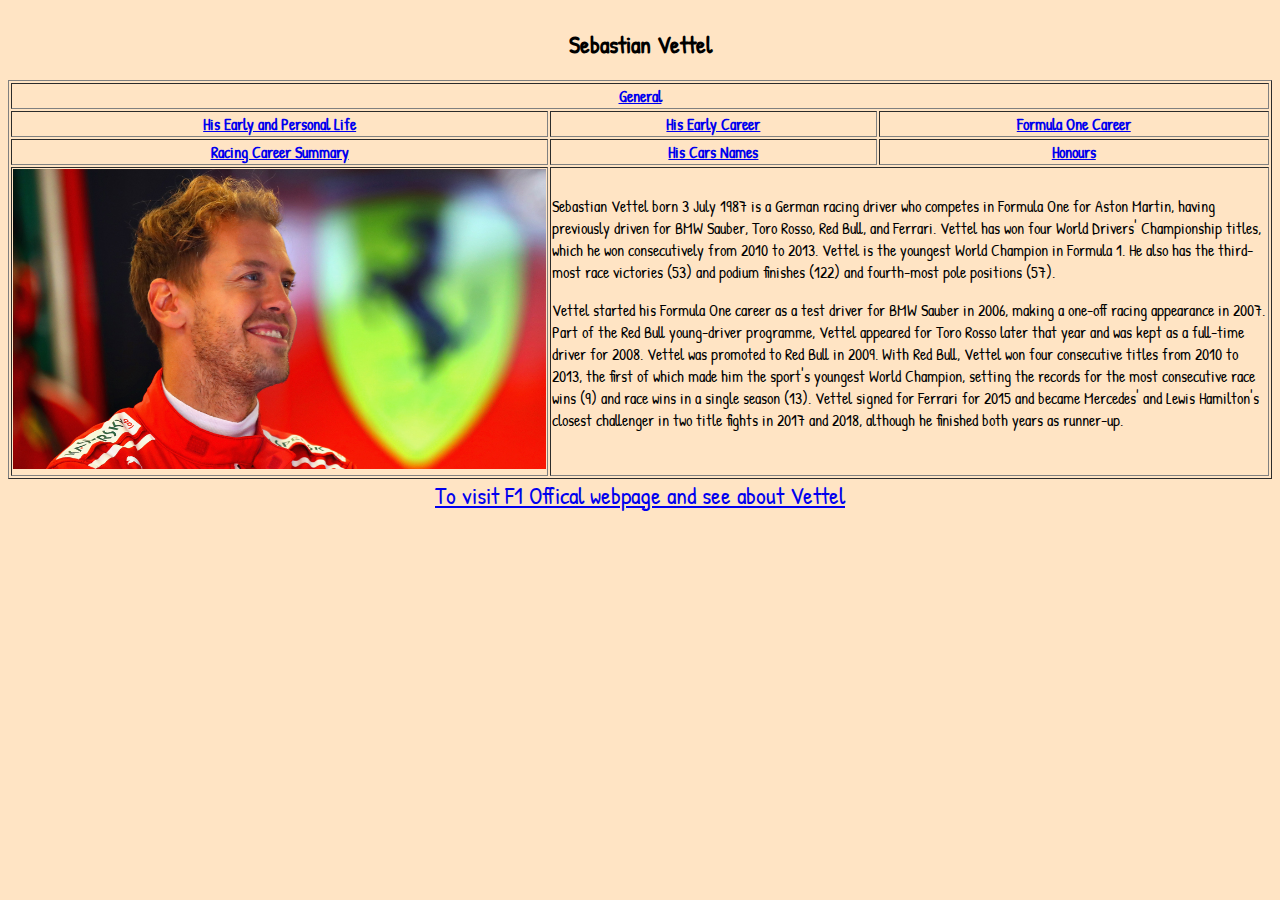
<file: index.html>
<!DOCTYPE html>
<html lang="en">
    <head>
        <meta charset="UTF-8">
        <meta http-equiv="X-UA-Compatible" content="IE=edge">
        <meta name="viewport" content="width=device-width,      initial-scale=1.0">
        <link rel="shortcut icon" href="./images/F1icon.ico.png" type="image/x-icon">
        <link rel="stylesheet" href="./style/styles.css">
        <title>Sebastian Vettel</title>
    </head>
    <body style="background-color: bisque">
        <table id="indextable" border="1">
            <thead>
                <caption>
                    <h2 style="color: black;">Sebastian Vettel</h2>
                </caption>
                <tr>
                    <th colspan="3">
                        <a href="index.html">General</a>
                    </th>
                </tr>
                </tr>
                <th><a href="EarlyPersonal.html">His Early and Personal Life</a></th>
                <th><a href="EarlyCareer.html">His Early Career</a></th>
                <th><a href="FormulaCareer.html">Formula One Career</a></th>
                
                <tr>
                    <th><a href="CareersTable.html">Racing Career Summary</a></th>
                    <th><a href="CarNames.html">His Cars Names</a></th>
                    <th><a href="Honours.html">Honours</a></th>
                </tr>
            </thead>
            <tbody>
                <tr>
                    <td height="300"><img src="./images/Sebastian Vettel.jpg" height="300" alt="Sebastian Vettel while was Scuderia Ferrari"</td>
                    <td colspan="2">Sebastian Vettel born 3 July 1987 is a German racing driver
                    who competes in Formula One for Aston Martin, having previously driven for BMW Sauber, Toro Rosso, Red Bull, and
                    Ferrari. Vettel has won four World Drivers' Championship titles, which he won consecutively from 2010 to 2013. Vettel is
                    the youngest World Champion in Formula 1. He also has the third-most race victories (53) and podium finishes (122) and
                    fourth-most pole positions (57).
                    
                    <p>Vettel started his Formula One career as a test driver for BMW Sauber in 2006, making a one-off racing appearance in
                    2007. Part of the Red Bull young-driver programme, Vettel appeared for Toro Rosso later that year and was kept as a
                    full-time driver for 2008. Vettel was promoted to Red Bull in 2009. With Red Bull, Vettel won four consecutive titles
                    from 2010 to 2013, the first of which made him the sport's youngest World Champion, setting the records for the most
                    consecutive race wins (9) and race wins in a single season (13). Vettel signed for Ferrari for 2015 and became
                    Mercedes' and Lewis Hamilton's closest challenger in two title fights in 2017 and 2018, although he finished both years
                    as runner-up.</p> </td>
            </tbody>
        </table>
        <a id="indexanchor" href="https://www.formula1.com/en/drivers/sebastian-vettel.html" style="font-size: 1.5rem;" target="_blank"> <center>To visit F1 Offical webpage and see about Vettel</center></a>
    </body>
</html>
</file>
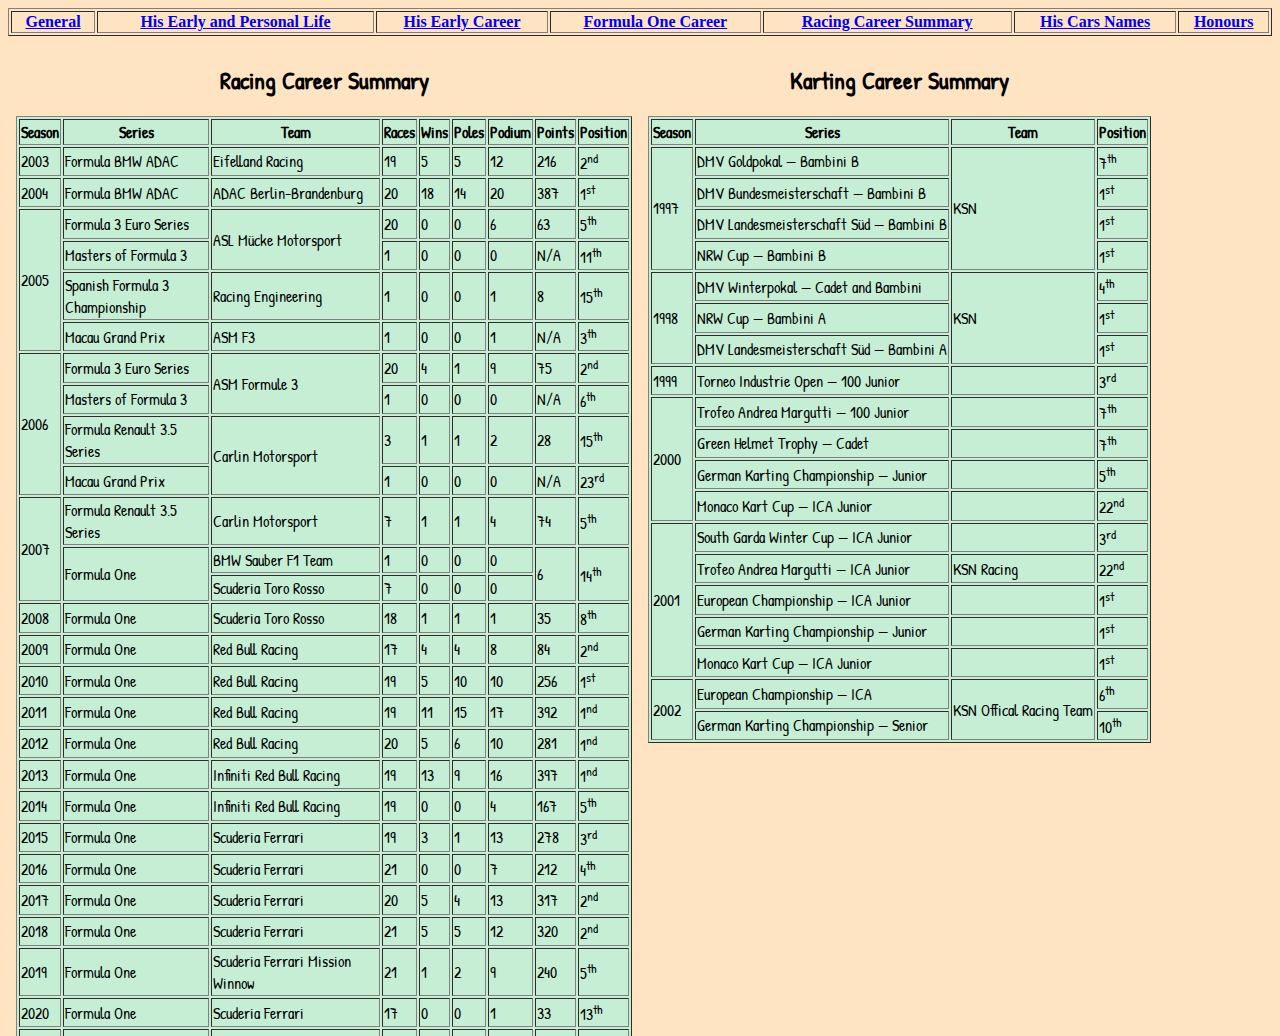
<file: CareersTable.html>
<!DOCTYPE html>
<html lang="en">
<head>
    <meta charset="UTF-8">
    <meta http-equiv="X-UA-Compatible" content="IE=edge">
    <meta name="viewport" content="width=device-width, initial-scale=1.0">
    <link rel="shortcut icon" href="./images/F1icon.ico.png" type="image/x-icon">
    <title>CareerTables</title>
</head>
<body style="background: bisque;">
    <table id="link-table" border="1" width="100%">
        <thead>
            <tr>
                <th><a href="index.html">General</a>
                </th>
                <th><a href="EarlyPersonal.html">His Early and Personal Life</a></th>
                <th><a href="EarlyCareer.html">His Early Career</a></th>
                <th><a href="FormulaCareer.html">Formula One Career</a></th>
                <th><a href="CareersTable.html">Racing Career Summary</a></th>
                <th><a href="CarNames.html">His Cars Names</a></th>
                <th><a href="Honours.html">Honours</a></th>
            </tr>
        </thead>
    </table>
    <div >
        <iframe style="width: 50%; height: 1000px; overflow: auto; float: left;" src="RacingCareerTable.html" frameborder="0"></iframe>
        <iframe style="width: 50%; height: 1000px; overflow: auto;float: left;" src="KartingTable.html" frameborder="0"></iframe>
    </div>
</body>
</html>
</file>
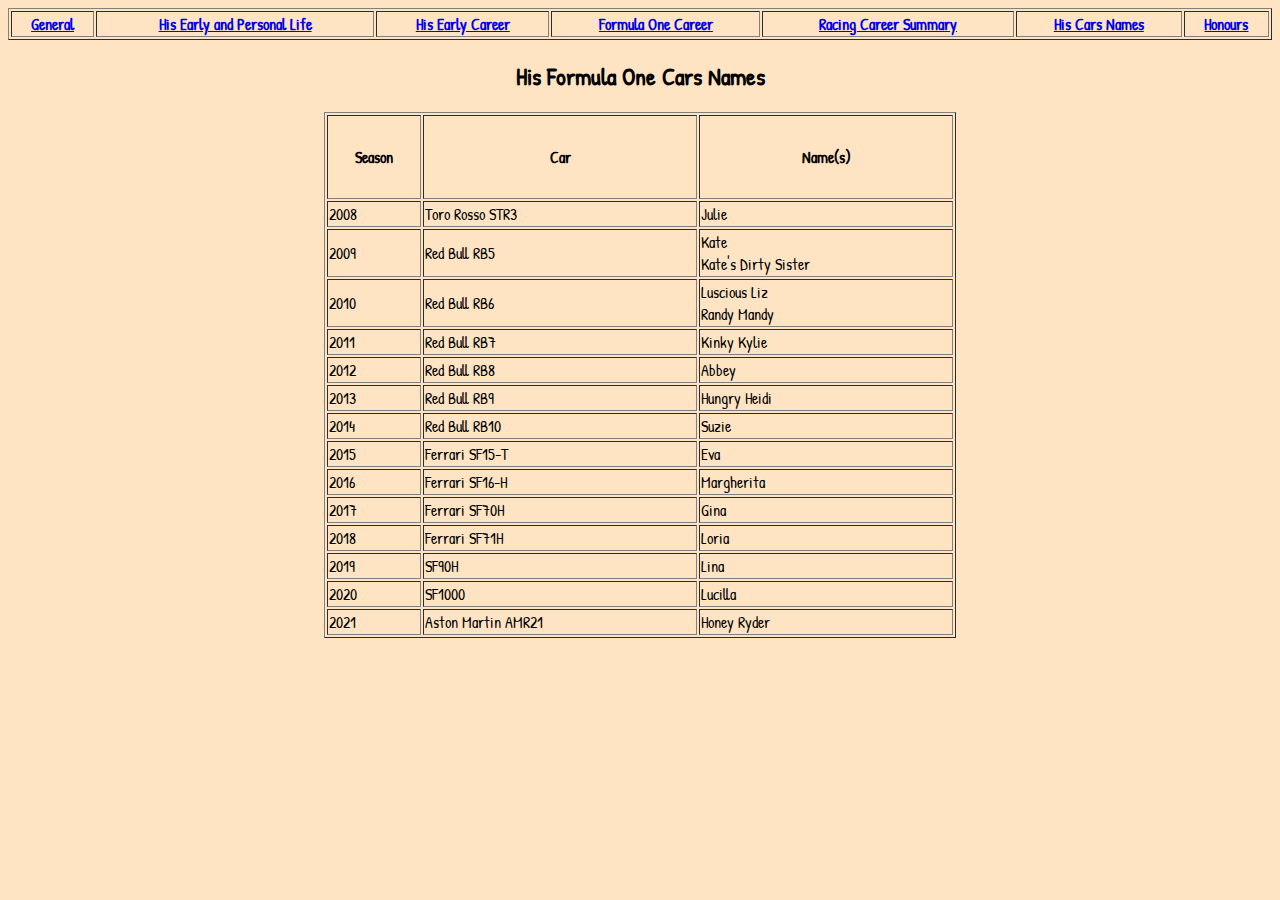
<file: CarNames.html>
<!DOCTYPE html>
<html lang="en">
<head>
    <meta charset="UTF-8">
    <meta http-equiv="X-UA-Compatible" content="IE=edge">
    <meta name="viewport" content="width=device-width, initial-scale=1.0">
    <title>Cars Names</title>
    <link rel="shortcut icon" href="./images/F1icon.ico.png" type="image/x-icon">
    <link rel="stylesheet" href="./style/styles.css">
</head>
<body id="carnamestable">
    <table id="link-table" border="1" width="100%">
        <thead>
        <tr>
            <th>
                <a href="index.html">General</a>
            </th>
        <th><a href="EarlyPersonal.html">His Early and Personal Life</a></th>
        <th><a href="EarlyCareer.html">His Early Career</a></th>
        <th><a href="FormulaCareer.html">Formula One Career</a></th>
            <th><a href="CareersTable.html">Racing Career Summary</a></th>
            <th><a href="CarNames.html">His Cars Names</a></th>
            <th><a href="Honours.html">Honours</a></th>
        </tr>
        </thead>
    </table>
    <center><table width="50%" border="1">
        <thead>
            <caption>
                <h2>His Formula One Cars Names</h2>
            </caption>
            <tr>
                <th height="80px">Season</th>
                <th>Car</th>
                <th>Name(s)</th>
            </tr>
        </thead>
        <tbody>
            <tr>
                <td>2008</td>
                <td>Toro Rosso STR3</td>
                <td>Julie</td>
            </tr>
            <tr>
                <td>2009</td>
                <td>Red Bull RB5</td>
                <td>Kate<br>Kate's Dirty Sister</td>
            </tr>
            <tr>
                <td>2010</td>
                <td>Red Bull RB6</td>
                <td>Luscious Liz<br>Randy Mandy</td>
            </tr>
            <tr>
                <td>2011</td>
                <td>Red Bull RB7</td>
                <td>Kinky Kylie</td>
            </tr>
            <tr>
                <td>2012</td>
                <td>Red Bull RB8</td>
                <td>Abbey</td>
            </tr>
            <tr>
                <td>2013</td>
                <td>Red Bull RB9</td>
                <td>Hungry Heidi</td>
            </tr>
            <tr>
                <td>2014</td>
                <td>Red Bull RB10</td>
                <td>Suzie</td>
            </tr>
            <tr>
                <td>2015</td>
                <td>Ferrari SF15-T</td>
                <td>Eva</td>
            </tr>
            <tr>
                <td>2016</td>
                <td>Ferrari SF16-H</td>
                <td>Margherita</td>
            </tr>
            <tr>
                <td>2017</td>
                <td>Ferrari SF70H</td>
                <td>Gina</td>
            </tr>
            <tr>
                <td>2018</td>
                <td>Ferrari SF71H</td>
                <td>Loria</td>
            </tr>
            <tr>
                <td>2019</td>
                <td>SF90H</td>
                <td>Lina</td>
            </tr>
            <tr>
                <td>2020</td>
                <td>SF1000</td>
                <td>Lucilla</td>
            </tr>
            <tr>
                <td>2021</td>
                <td>Aston Martin AMR21</td>
                <td>Honey Ryder</td>
            </tr>
        </tbody>
    </table></center>
</body>
</html>
</file>
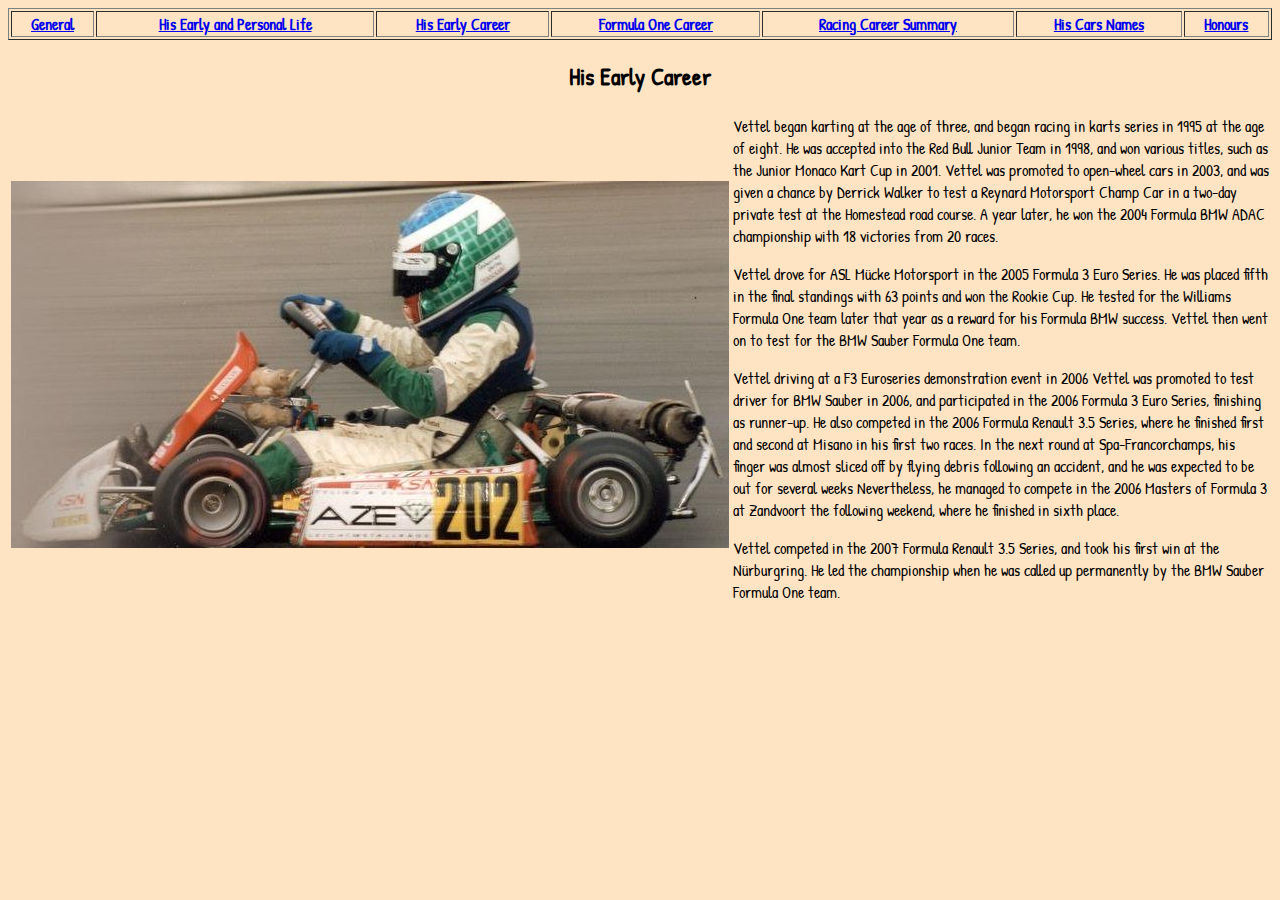
<file: EarlyCareer.html>
<!DOCTYPE html>
<html lang="en">
<head>
    <meta charset="UTF-8">
    <meta http-equiv="X-UA-Compatible" content="IE=edge">
    <meta name="viewport" content="width=device-width, initial-scale=1.0">
    <title>His Early Career</title>
    <link rel="shortcut icon" href="./images/F1icon.ico.png" type="image/x-icon">
    <link rel="stylesheet" href="./style/styles.css">
</head>
<body id="earlycareerbody">
    <table id="link-table" border="1" width="100%">
        <thead>
            <tr>
                <th>
                    <a href="index.html">General</a>
                </th>
                <th><a href="EarlyPersonal.html">His Early and Personal Life</a></th>
                <th><a href="EarlyCareer.html">His Early Career</a></th>
                <th><a href="FormulaCareer.html">Formula One Career</a></th>
                <th><a href="CareersTable.html">Racing Career Summary</a></th>
                <th><a href="CarNames.html">His Cars Names</a></th>
                <th><a href="Honours.html">Honours</a></th>
            </tr>
        </thead>
    </table>
    <table>
        <thead>
            <caption><h2 style="color: black;">His Early Career</h2></caption>
        </thead>
        <tbody>
            <tr>
                <td><img src="./images/Sebastian Vettel Karting.jpg" alt="Sebastian Vettel driving karting car"></td>
                <td>Vettel began karting at the age of three, and began racing in karts series in 1995 at the age of eight. He was accepted
                into the Red Bull Junior Team in 1998, and won various titles, such as the Junior Monaco Kart Cup in 2001. Vettel
                was promoted to open-wheel cars in 2003, and was given a chance by Derrick Walker to test a Reynard Motorsport Champ Car
                in a two-day private test at the Homestead road course. A year later, he won the 2004 Formula BMW ADAC championship
                with 18 victories from 20 races.
                
                <p>Vettel drove for ASL Mücke Motorsport in the 2005 Formula 3 Euro Series. He was placed fifth in the final standings with
                63 points and won the Rookie Cup. He tested for the Williams Formula One team later that year as a reward for his
                Formula BMW success. Vettel then went on to test for the BMW Sauber Formula One team.</p>
                
                <p>Vettel driving at a F3 Euroseries demonstration event in 2006
                Vettel was promoted to test driver for BMW Sauber in 2006, and participated in the 2006 Formula 3 Euro Series, finishing
                as runner-up. He also competed in the 2006 Formula Renault 3.5 Series, where he finished first and second at Misano
                in his first two races. In the next round at Spa-Francorchamps, his finger was almost sliced off by flying debris
                following an accident, and he was expected to be out for several weeks Nevertheless, he managed to compete in the
                2006 Masters of Formula 3 at Zandvoort the following weekend, where he finished in sixth place.</p>
                <p>Vettel competed in the 2007 Formula Renault 3.5 Series, and took his first win at the Nürburgring. He led the
                championship when he was called up permanently by the BMW Sauber Formula One team.</p></td>
            </tr>
        </tbody>
    </table>
</body>
</html>
</file>
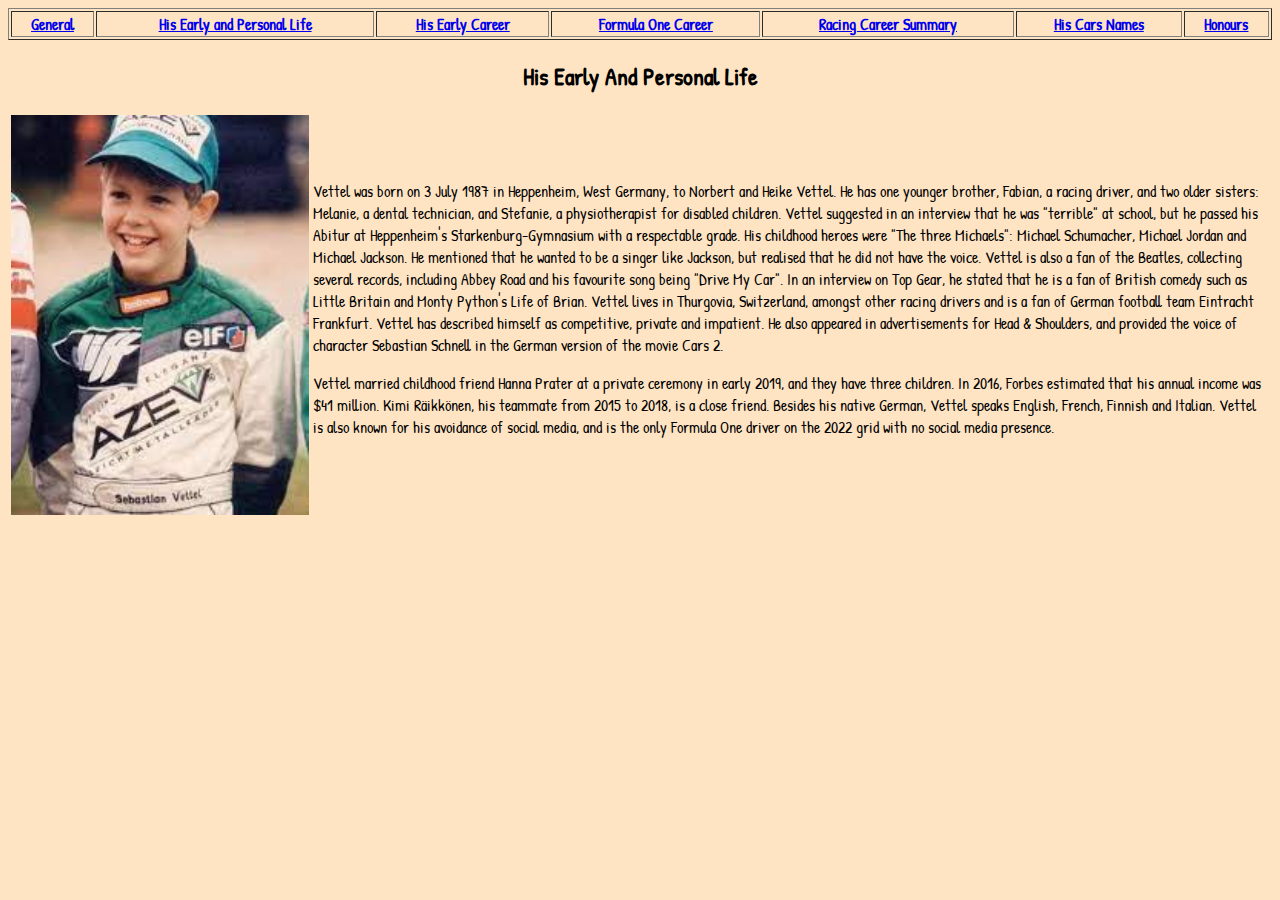
<file: EarlyPersonal.html>
<!DOCTYPE html>
<html lang="en">
<head>
    <meta charset="UTF-8">
    <meta http-equiv="X-UA-Compatible" content="IE=edge">
    <meta name="viewport" content="width=device-width, initial-scale=1.0">
    <link rel="shortcut icon" href="./images/F1icon.ico.png" type="image/x-icon">
    <link rel="stylesheet" href="./style/styles.css">
    <title>Early and Personal Life</title>
</head>
<body id="earlylifebody">
    <table id="link-table" border="1" width="100%">
        <thead>
            <tr>
                <th>
                    <a href="index.html">General</a>
                </th>
                <th><a href="EarlyPersonal.html">His Early and Personal Life</a></th>
                <th><a href="EarlyCareer.html">His Early Career</a></th>
                <th><a href="FormulaCareer.html">Formula One Career</a></th>
                <th><a href="CareersTable.html">Racing Career Summary</a></th>
                <th><a href="CarNames.html">His Cars Names</a></th>
                <th><a href="Honours.html">Honours</a></th>
            </tr>
        </thead>
    </table>
    <table>
        <thead>
            <caption><h2 style="color: black;">His Early And Personal Life</h2></caption>
        </thead>
        <tbody>
            <tr>
                <td><img src="./images/Sebastian Vettel Kid.jpg" alt="Sebastian Vettel while he was kid" height="400"></td>
                <td>Vettel was born on 3 July 1987 in Heppenheim, West Germany, to Norbert and Heike Vettel. He has one younger brother,
                Fabian, a racing driver, and two older sisters: Melanie, a dental technician, and Stefanie, a physiotherapist for
                disabled children. Vettel suggested in an interview that he was "terrible" at school, but he passed his Abitur at
                Heppenheim's Starkenburg-Gymnasium  with a respectable grade. His childhood heroes were "The three Michaels":
                Michael Schumacher, Michael Jordan and Michael Jackson. He mentioned that he wanted to be a singer like Jackson, but
                realised that he did not have the voice. Vettel is also a fan of the Beatles, collecting several records, including
                Abbey Road and his favourite song being "Drive My Car". In an interview on Top Gear, he stated that he is a fan of
                British comedy such as Little Britain and Monty Python's Life of Brian. Vettel lives in Thurgovia, Switzerland, amongst
                other racing drivers and is a fan of German football team Eintracht Frankfurt. Vettel has described himself as
                competitive, private and impatient. He also appeared in advertisements for Head & Shoulders, and provided the voice
                of character Sebastian Schnell in the German version of the movie Cars 2.
                
                <p>Vettel married childhood friend Hanna Prater at a private ceremony in early 2019, and they have three
                children. In 2016, Forbes estimated that his annual income was $41 million. Kimi Räikkönen, his teammate
                from 2015 to 2018, is a close friend. Besides his native German, Vettel speaks English, French, Finnish and
                Italian. Vettel is also known for his avoidance of social media, and is the only Formula One driver on the 2022
                grid with no social media presence.</p></td>
            </tr>
        </tbody>
    </table>
</body>
</html>
</file>
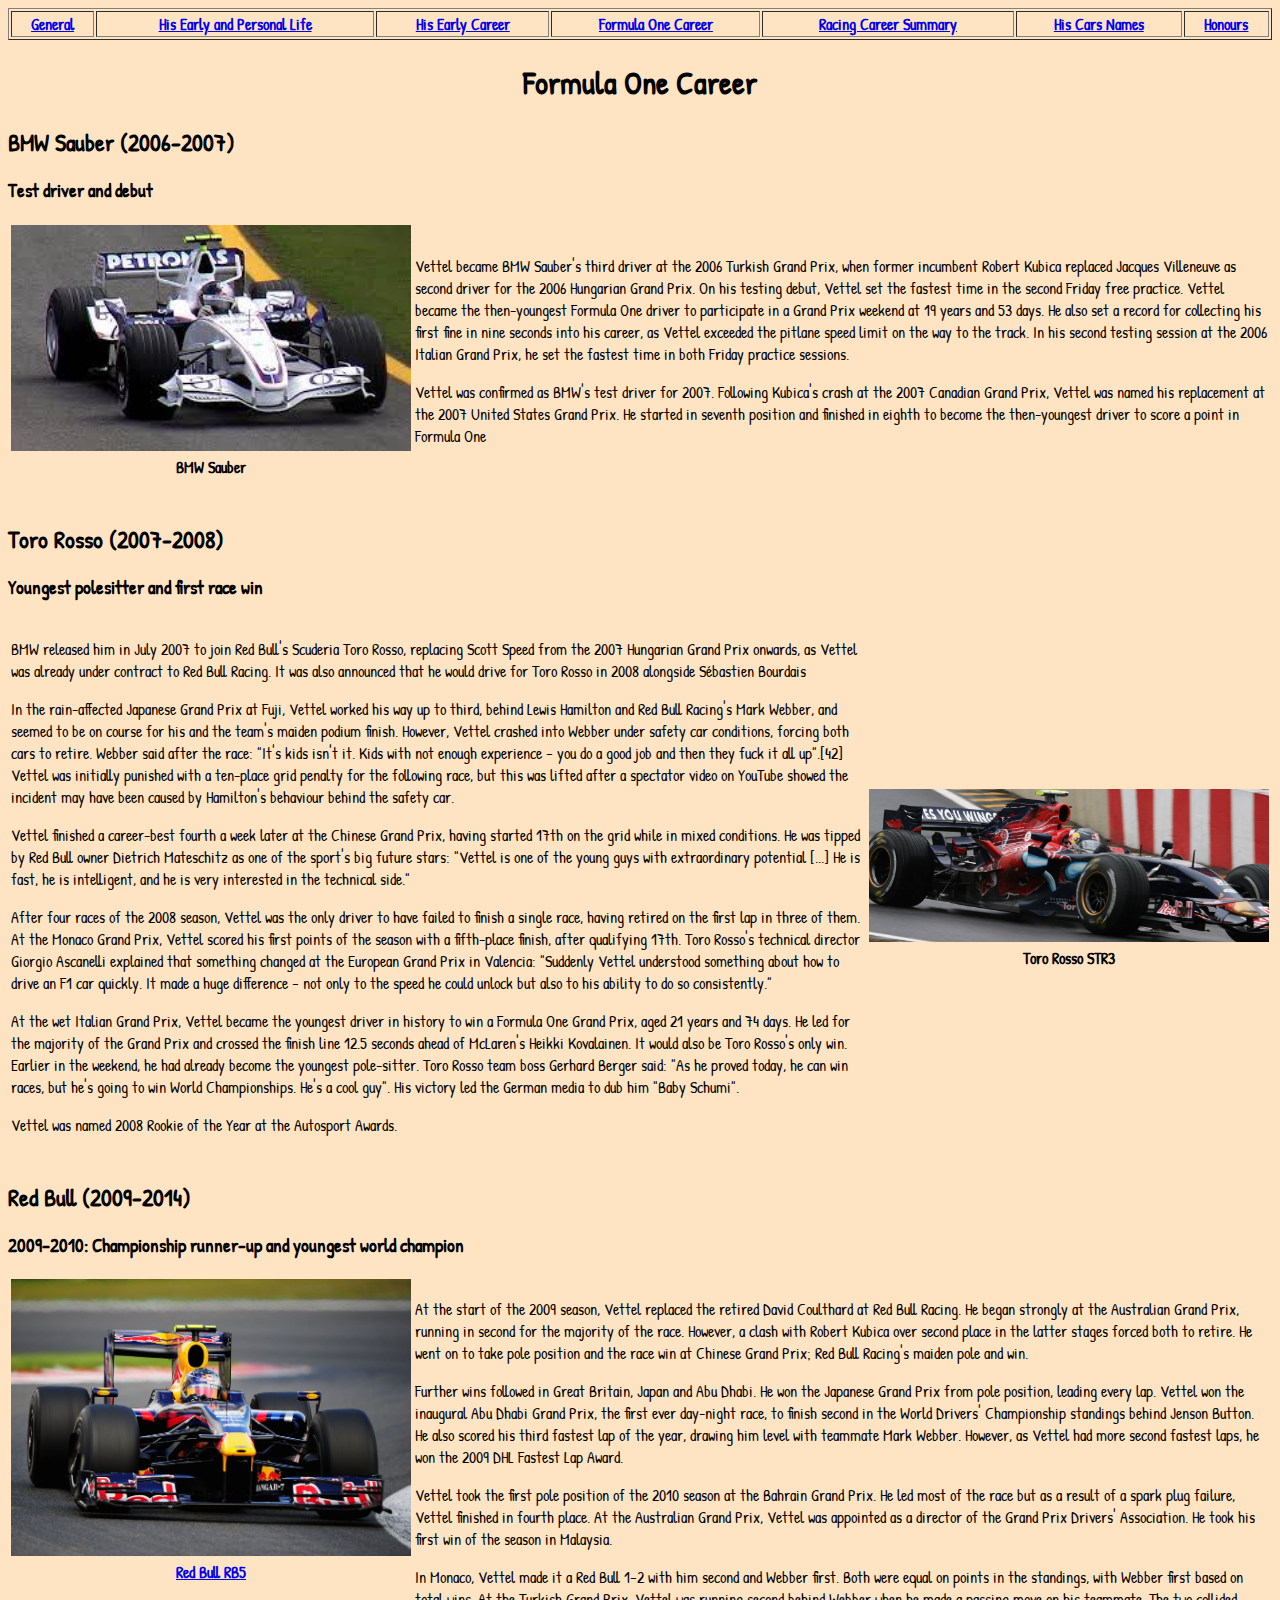
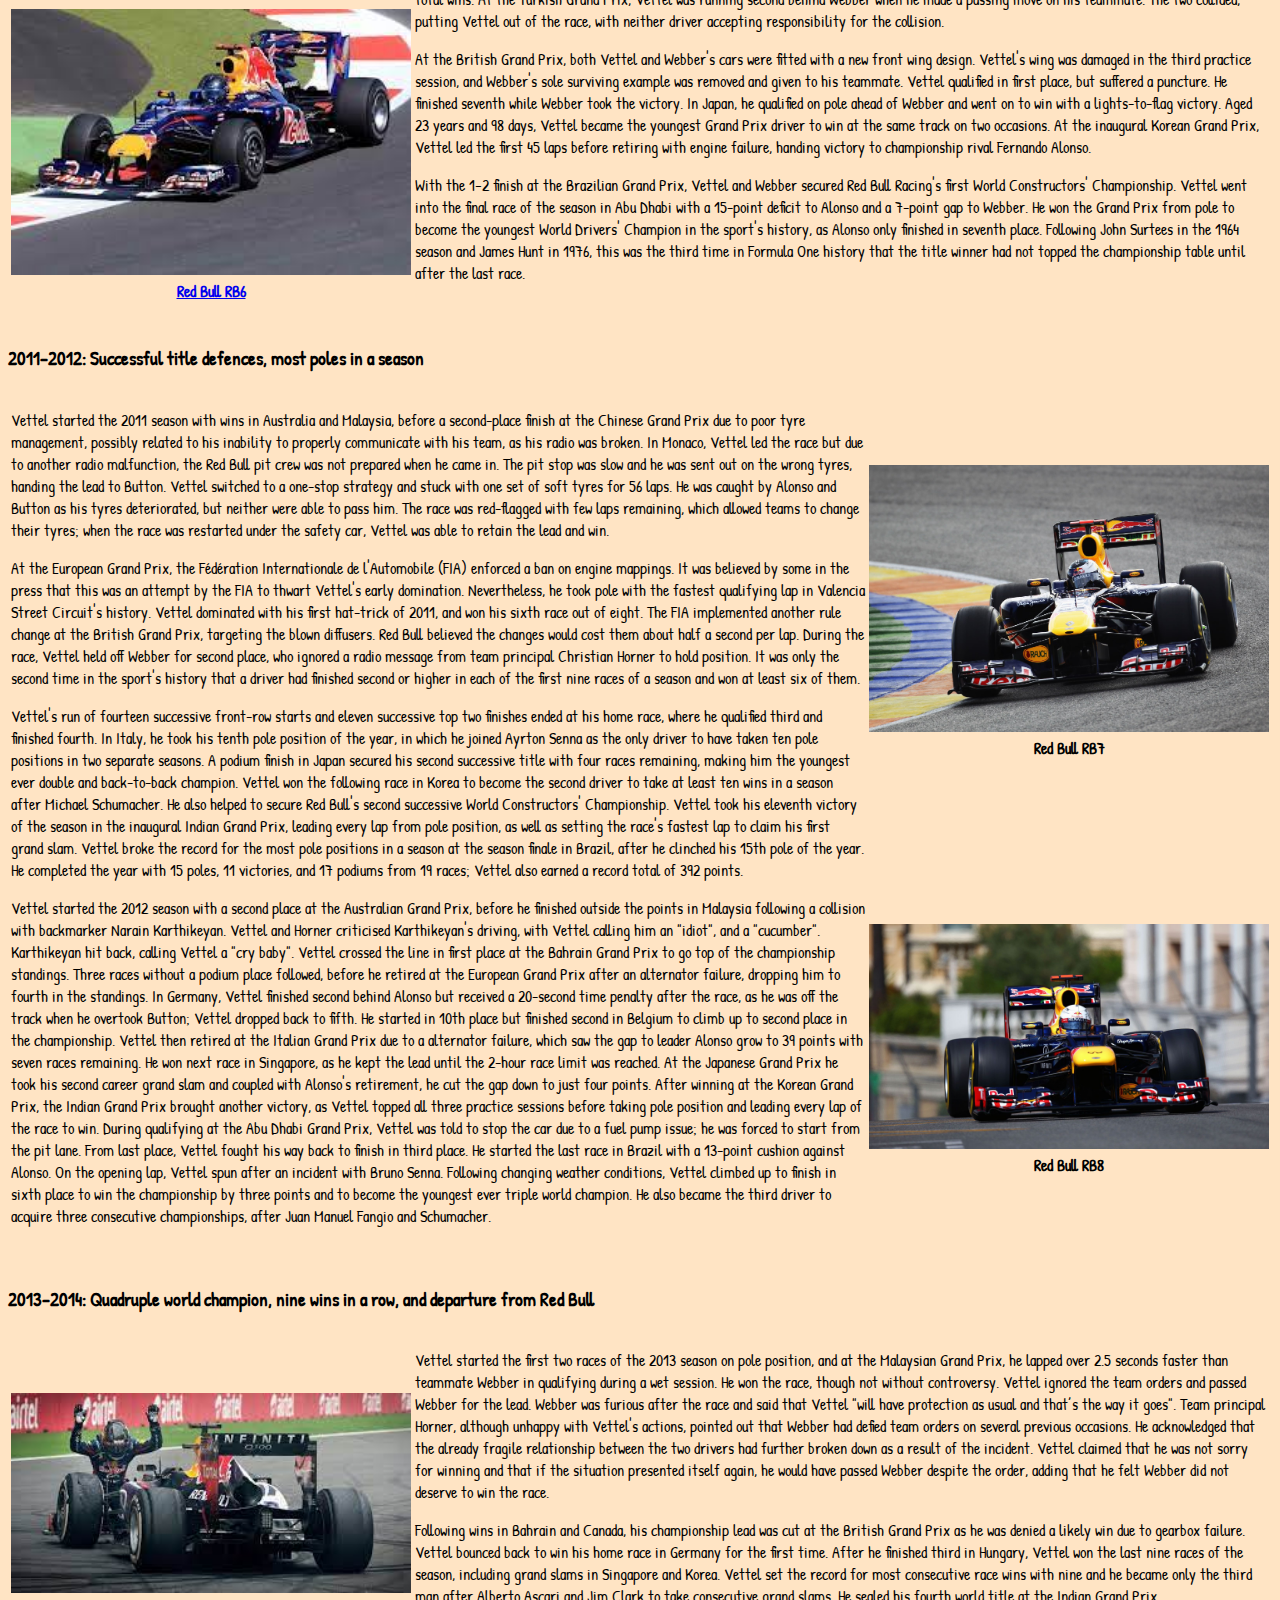
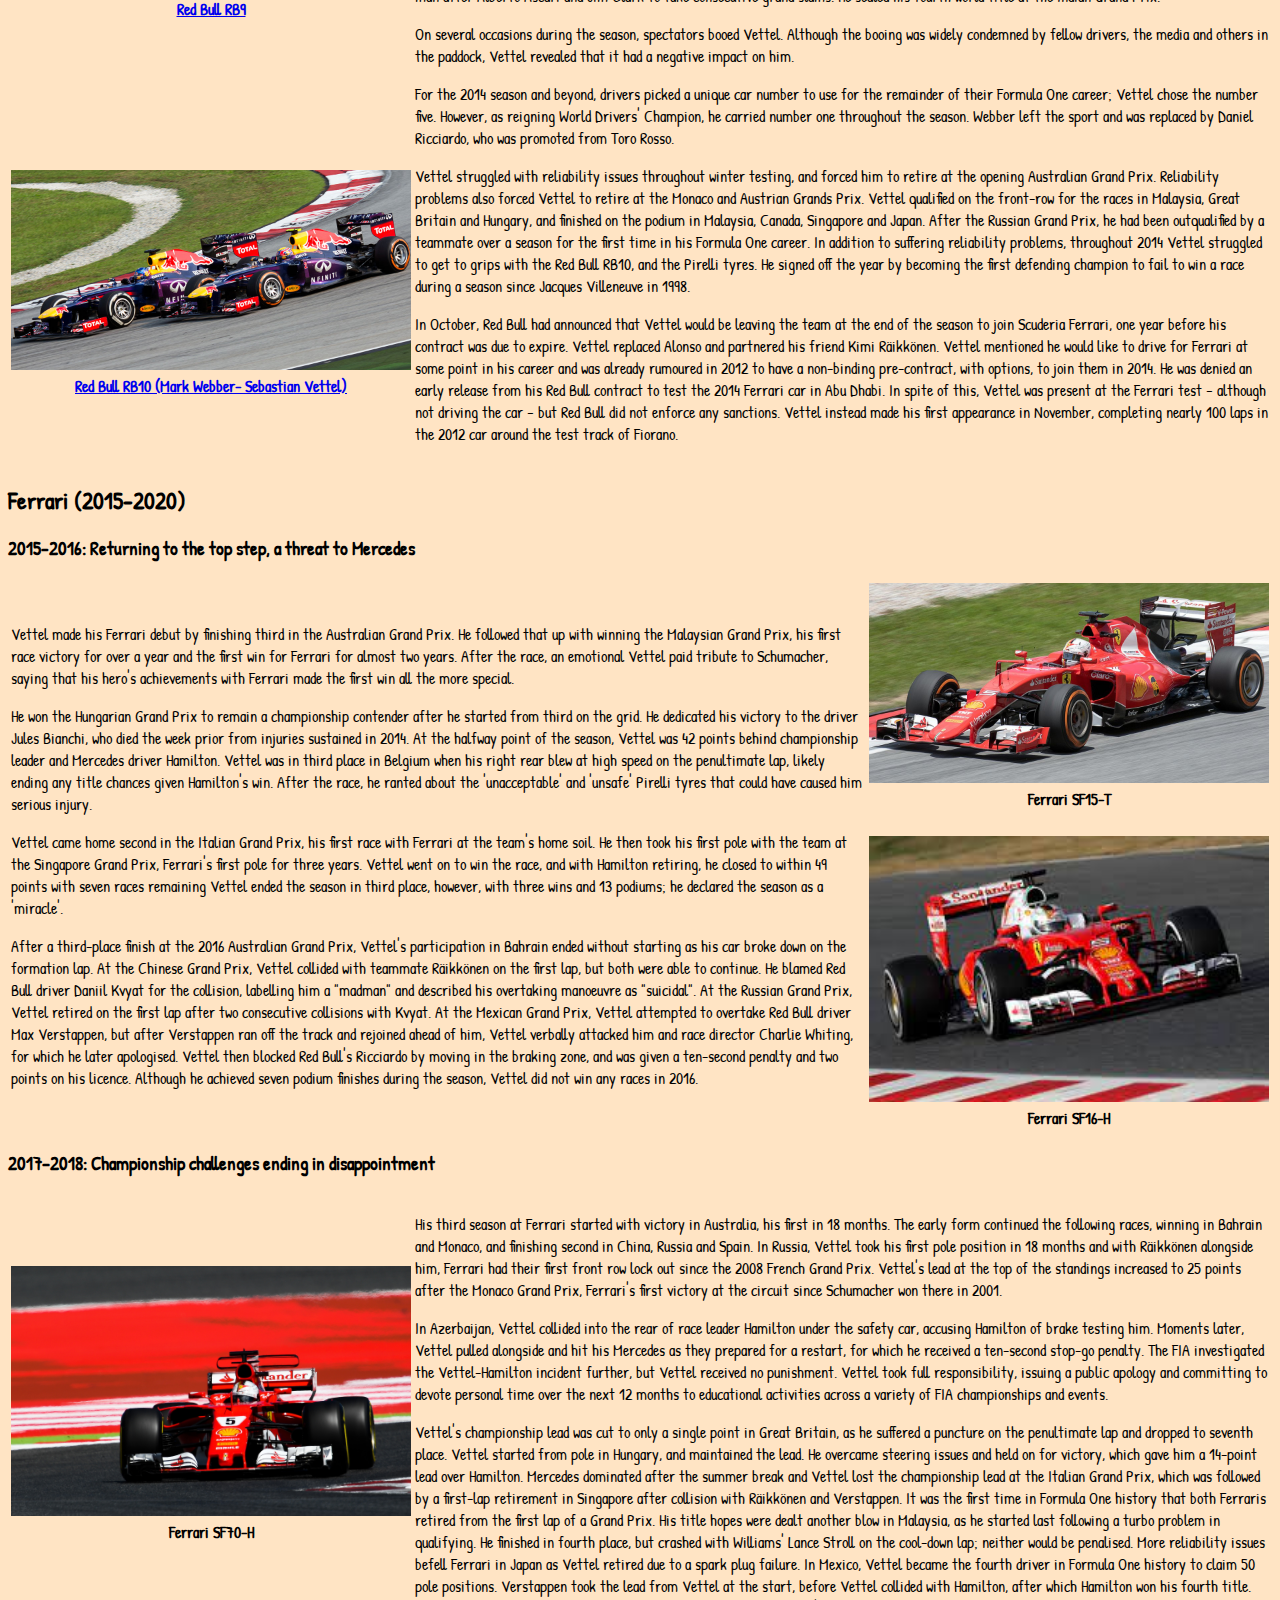
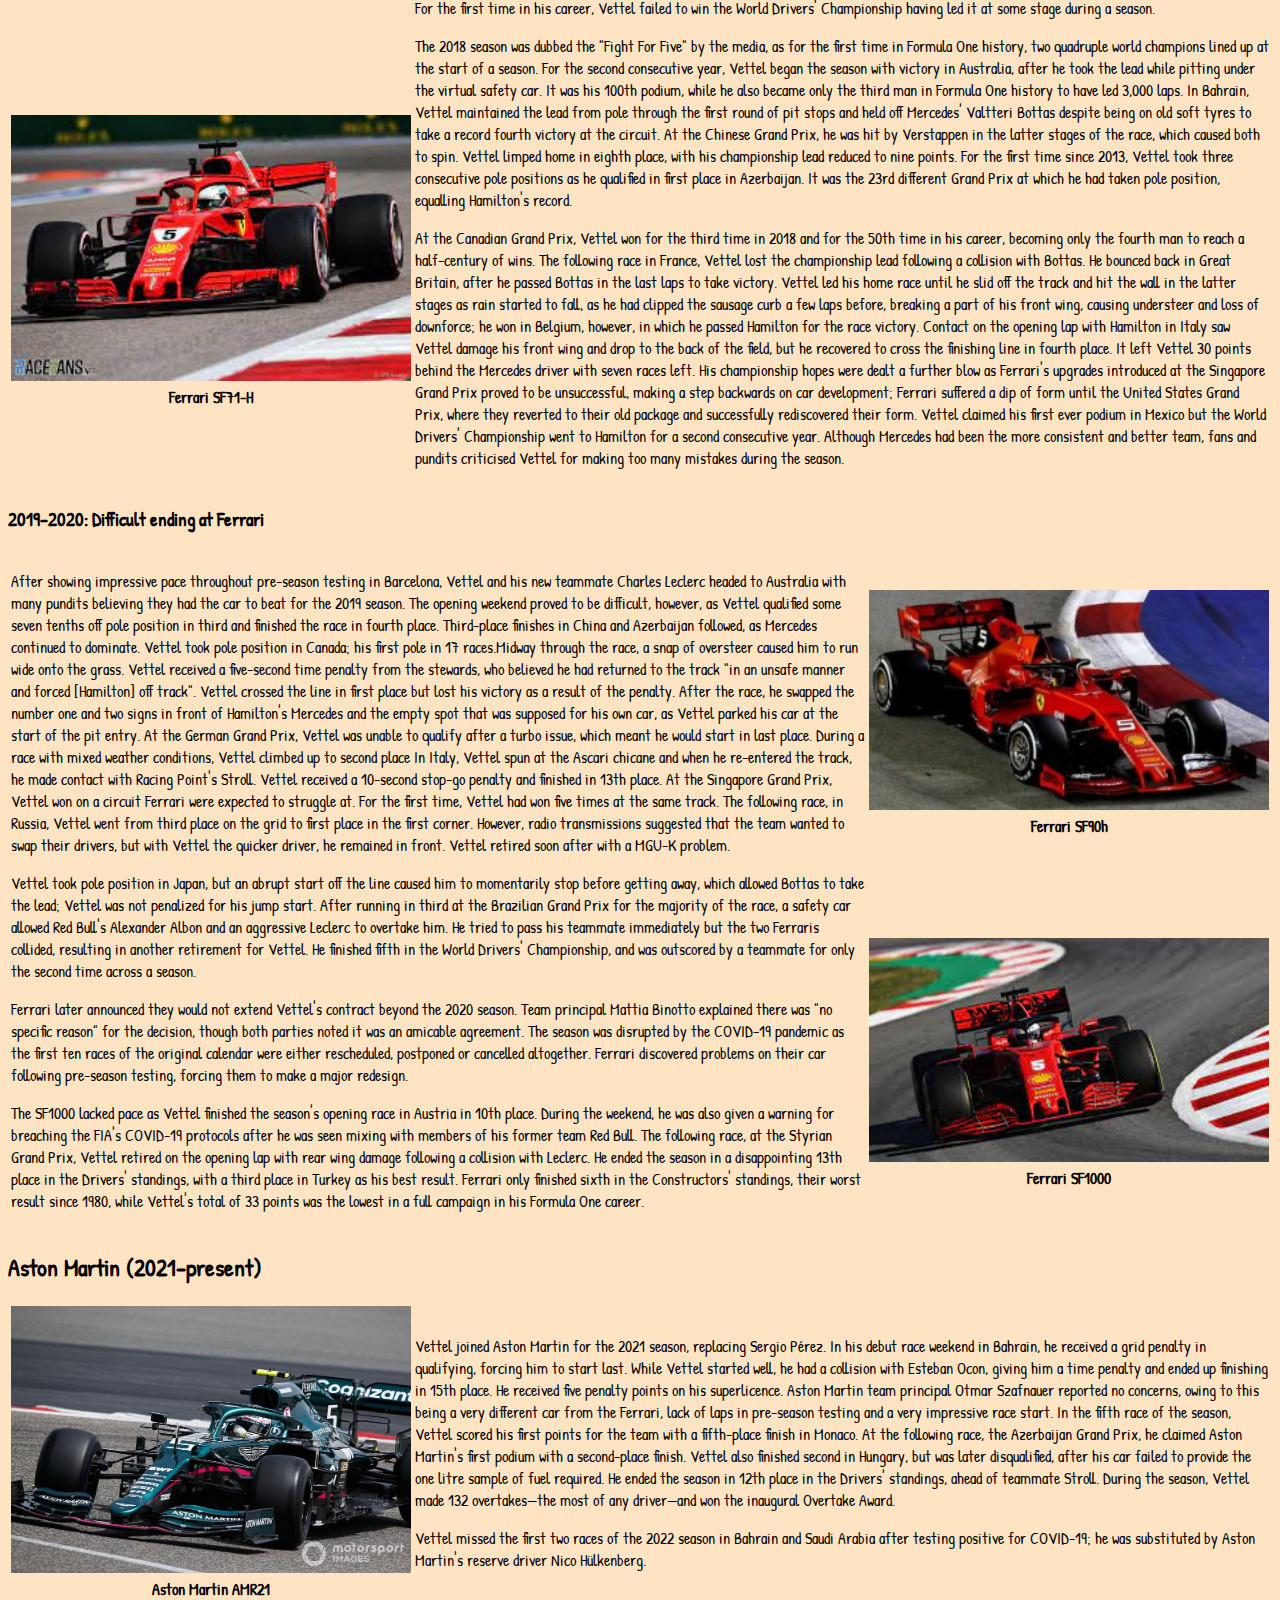
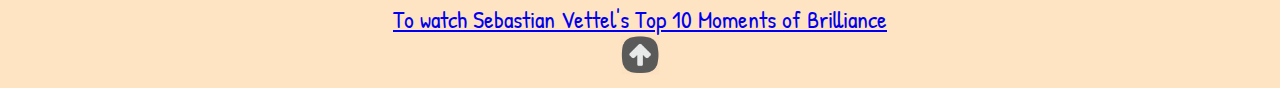
<file: FormulaCareer.html>
<!DOCTYPE html>
<html lang="en">
<head>
    <meta charset="UTF-8">
    <meta http-equiv="X-UA-Compatible" content="IE=edge">
    <meta name="viewport" content="width=device-width, initial-scale=1.0">
    <title>His Formula One Career</title>
    <link rel="stylesheet" href="./style/styles.css">
    <link rel="shortcut icon" href="./images/F1icon.ico.png" type="image/x-icon">
</head>
<body id="careerbody">
    <a name="topPage"></a>
    <table id="link-table" border="1" width="100%">
        <thead>
            <tr>
                <th>
                    <a href="index.html">General</a>
                </th>
                <th><a href="EarlyPersonal.html">His Early and Personal Life</a></th>
                <th><a href="EarlyCareer.html">His Early Career</a></th>
                <th><a href="FormulaCareer.html">Formula One Career</a></th>
                <th><a href="CareersTable.html">Racing Career Summary</a></th>
                <th><a href="CarNames.html">His Cars Names</a></th>
                <th><a href="Honours.html">Honours</a></th>
            </tr>
        </thead>
    </table>
    <center><h1>Formula One Career</h1></center>
    <h2>BMW Sauber (2006-2007)</h2>
    <h3>Test driver and debut</h3>
    <table>
        <tbody>
            <tr>
                <td><img src="./images/BMW Sauber.jpg" alt="BMW Sauber" title="BMW Sauber" width="400px">
                <center><strong>BMW Sauber</strong></center>
                </td>
                <td><p>Vettel became BMW Sauber's third driver at the 2006 Turkish Grand Prix, when former incumbent Robert Kubica replaced
                    Jacques Villeneuve as second driver for the 2006 Hungarian Grand Prix. On his testing debut, Vettel set the fastest
                    time in the second Friday free practice. Vettel became the then-youngest Formula One driver to participate in a
                    Grand Prix weekend at 19 years and 53 days. He also set a record for collecting his first fine in nine seconds into
                    his career, as Vettel exceeded the pitlane speed limit on the way to the track. In his second testing session at the
                    2006 Italian Grand Prix, he set the fastest time in both Friday practice sessions.</p>
                    <p>
                    Vettel was confirmed as BMW's test driver for 2007. Following Kubica's crash at the 2007 Canadian Grand Prix, Vettel was
                    named his replacement at the 2007 United States Grand Prix. He started in seventh position and finished in eighth to
                    become the then-youngest driver to score a point in Formula One
                    </p></td>
            </tr>
        </tbody>
    </table>
    <br>
    <h2>Toro Rosso (2007-2008)</h2>
    <h3>Youngest polesitter and first race win</h3>
    <table>
        <tbody>
            <tr>
                <td><p>BMW released him in July 2007 to join Red Bull's Scuderia Toro Rosso, replacing Scott Speed from the 2007 Hungarian
                Grand Prix onwards, as Vettel was already under contract to Red Bull Racing. It was also announced that he would
                drive for Toro Rosso in 2008 alongside Sébastien Bourdais</p>
                <p>
                    In the rain-affected Japanese Grand Prix at Fuji, Vettel worked his way up to third, behind Lewis Hamilton and Red
                     Bull
                    Racing's Mark Webber, and seemed to be on course for his and the team's maiden podium finish. However, Vettel
                    crashed
                    into Webber under safety car conditions, forcing both cars to retire. Webber said after the race: "It's kids isn't
                    it.
                     Kids with not enough experience – you do a good job and then they fuck it all up".[42] Vettel was initially punished
                    with a ten-place grid penalty for the following race, but this was lifted after a spectator video on YouTube showed
                    the
                    incident may have been caused by Hamilton's behaviour behind the safety car.
                </p>
                <p>
                    Vettel finished a career-best fourth a week later at the Chinese Grand Prix, having started 17th on the grid while in
                    mixed conditions. He was tipped by Red Bull owner Dietrich Mateschitz as one of the sport's big future stars:
                    "Vettel is one of the young guys with extraordinary potential [...] He is fast, he is intelligent, and he is very
                    interested in the technical side."
                </p>
                <p>
                    After four races of the 2008 season, Vettel was the only driver to have failed to finish a single race, having retired
                    on the first lap in three of them. At the Monaco Grand Prix, Vettel scored his first points of the season with a
                    fifth-place finish, after qualifying 17th. Toro Rosso's technical director Giorgio Ascanelli explained that something
                    changed at the European Grand Prix in Valencia: "Suddenly Vettel understood something about how to drive an F1 car
                    quickly. It made a huge difference – not only to the speed he could unlock but also to his ability to do so
                    consistently."
                </p>
                <p>
                    At the wet Italian Grand Prix, Vettel became the youngest driver in history to win a Formula One Grand Prix, aged 21
                    years and 74 days. He led for the majority of the Grand Prix and crossed the finish line 12.5 seconds ahead of
                    McLaren's Heikki Kovalainen. It would also be Toro Rosso's only win. Earlier in the weekend, he had already
                    become the youngest pole-sitter. Toro Rosso team boss Gerhard Berger said: "As he proved today, he can win races,
                    but he's going to win World Championships. He's a cool guy". His victory led the German media to dub him "Baby
                    Schumi".
                </p>
                Vettel was named 2008 Rookie of the Year at the Autosport Awards.
            </td>
                <td><img src="./images/vettel toro rosso.jpg" alt=""width="400px" title="Toro Rosso STR3">
                <center><strong>Toro Rosso STR3</strong></center>
            </td>
                
            </tr>
        </tbody>
    </table> <br>
    <h2>Red Bull (2009-2014)</h2>
    <h3>2009–2010: Championship runner-up and youngest world champion</h3>
    <table>
        <tbody>
            <tr>
                <td>
                    <a href="https://www.youtube.com/watch?v=8uX6K1L0xsM" target="_blank"><img src="./images/rb5.jpg" alt="rb5" width="400px" title="Red Bull RB5">
                    <center><strong>Red Bull RB5</strong></center></a>
                </td>
                <td rowspan="2">
                    <p>
                        At the start of the 2009 season, Vettel replaced the retired David Coulthard at Red Bull Racing. He began strongly at
                        the Australian Grand Prix, running in second for the majority of the race. However, a clash with Robert Kubica over
                        second place in the latter stages forced both to retire. He went on to take pole position and the race win at
                        Chinese Grand Prix; Red Bull Racing's maiden pole and win.
                    </p>
                    <p>
                        Further wins followed in Great Britain, Japan and Abu Dhabi. He won the Japanese Grand Prix from pole position,
                        leading every lap. Vettel won the inaugural Abu Dhabi Grand Prix, the first ever day-night race, to finish second in
                        the World Drivers' Championship standings behind Jenson Button. He also scored his third fastest lap of the year,
                        drawing him level with teammate Mark Webber. However, as Vettel had more second fastest laps, he won the 2009 DHL
                        Fastest Lap Award.
                    </p>
                    <p>
                        Vettel took the first pole position of the 2010 season at the Bahrain Grand Prix. He led most of the race but as a
                        result of a spark plug failure, Vettel finished in fourth place. At the Australian Grand Prix, Vettel was appointed
                        as a director of the Grand Prix Drivers' Association. He took his first win of the season in Malaysia.
                    </p>
                    <p>
                        In Monaco, Vettel made it a Red Bull 1–2 with him second and Webber first. Both were equal on points in the standings,
                        with Webber first based on total wins. At the Turkish Grand Prix, Vettel was running second behind Webber when he
                        made a passing move on his teammate. The two collided, putting Vettel out of the race, with neither driver accepting
                        responsibility for the collision.
                    </p>

                    <p>
                        At the British Grand Prix, both Vettel and Webber's cars were fitted with a new front wing design. Vettel's wing was
                        damaged in the third practice session, and Webber's sole surviving example was removed and given to his teammate.
                        Vettel qualified in first place, but suffered a puncture. He finished seventh while Webber took the victory. In Japan,
                        he qualified on pole ahead of Webber and went on to win with a lights-to-flag victory. Aged 23 years and 98 days, Vettel
                        became the youngest Grand Prix driver to win at the same track on two occasions. At the inaugural Korean Grand Prix,
                        Vettel led the first 45 laps before retiring with engine failure, handing victory to championship rival Fernando Alonso.
                    </p>
                    <p>
                        With the 1–2 finish at the Brazilian Grand Prix, Vettel and Webber secured Red Bull Racing's first World Constructors'
                        Championship. Vettel went into the final race of the season in Abu Dhabi with a 15-point deficit to Alonso and a
                        7-point gap to Webber. He won the Grand Prix from pole to become the youngest World Drivers' Champion in the sport's
                        history, as Alonso only finished in seventh place. Following John Surtees in the 1964 season and James Hunt in 1976,
                        this was the third time in Formula One history that the title winner had not topped the championship table until after
                        the last race.
                    </p>
                </td>
            </tr>
            <tr>
                <td>
                    <br>
                    <a href="https://www.youtube.com/watch?v=OscqgBj1HCw" target="_blank"><img src="./images/rb6.jpg" alt="rb6" title="Red Bull RB6" width="400px">
                    <center><strong>Red Bull RB6</strong></center></a> <!-- 8.20 -->
                </td>
            </tr>
        </tbody>
    </table>
    <br>
    <h3>2011–2012: Successful title defences, most poles in a season</h3>
    <table>
        <tbody>
            <tr>
                <td rowspan="2">
                    <p>
                        Vettel started the 2011 season with wins in Australia and Malaysia, before a second-place finish at the Chinese Grand
                        Prix due to poor tyre management, possibly related to his inability to properly communicate with his team, as his radio
                        was broken. In Monaco, Vettel led the race but due to another radio malfunction, the Red Bull pit crew was not
                        prepared when he came in. The pit stop was slow and he was sent out on the wrong tyres, handing the lead to Button.
                        Vettel switched to a one-stop strategy and stuck with one set of soft tyres for 56 laps. He was caught by Alonso and
                        Button as his tyres deteriorated, but neither were able to pass him. The race was red-flagged with few laps
                        remaining, which allowed teams to change their tyres; when the race was restarted under the safety car, Vettel was able
                        to retain the lead and win.
                    </p>
                    <p>
                        At the European Grand Prix, the Fédération Internationale de l'Automobile (FIA) enforced a ban on engine mappings. It
                        was believed by some in the press that this was an attempt by the FIA to thwart Vettel's early domination.
                        Nevertheless, he took pole with the fastest qualifying lap in Valencia Street Circuit's history. Vettel dominated with
                        his first hat-trick of 2011, and won his sixth race out of eight. The FIA implemented another rule change at the
                        British Grand Prix, targeting the blown diffusers. Red Bull believed the changes would cost them about half a second per
                        lap. During the race, Vettel held off Webber for second place, who ignored a radio message from team principal
                        Christian Horner to hold position. It was only the second time in the sport's history that a driver had finished
                        second or higher in each of the first nine races of a season and won at least six of them.
                    </p>
                    <p>
                        Vettel's run of fourteen successive front-row starts and eleven successive top two finishes ended at his home race,
                        where he qualified third and finished fourth. In Italy, he took his tenth pole position of the year, in which he joined
                        Ayrton Senna as the only driver to have taken ten pole positions in two separate seasons. A podium finish in Japan
                        secured his second successive title with four races remaining, making him the youngest ever double and back-to-back
                        champion. Vettel won the following race in Korea to become the second driver to take at least ten wins in a season
                        after Michael Schumacher. He also helped to secure Red Bull's second successive World Constructors'
                        Championship. Vettel took his eleventh victory of the season in the inaugural Indian Grand Prix, leading every lap
                        from pole position, as well as setting the race's fastest lap to claim his first grand slam. Vettel broke the record
                        for the most pole positions in a season at the season finale in Brazil, after he clinched his 15th pole of the year.
                        He completed the year with 15 poles, 11 victories, and 17 podiums from 19 races; Vettel also earned a record total of
                        392 points.
                    </p>
                    <p>
                        Vettel started the 2012 season with a second place at the Australian Grand Prix, before he finished outside the points
                        in Malaysia following a collision with backmarker Narain Karthikeyan. Vettel and Horner criticised Karthikeyan's
                        driving, with Vettel calling him an "idiot", and a "cucumber". Karthikeyan hit back, calling Vettel a "cry
                        baby". Vettel crossed the line in first place at the Bahrain Grand Prix to go top of the championship standings.
                        Three races without a podium place followed, before he retired at the European Grand Prix after an alternator failure,
                        dropping him to fourth in the standings. In Germany, Vettel finished second behind Alonso but received a 20-second
                        time penalty after the race, as he was off the track when he overtook Button; Vettel dropped back to fifth. He
                        started in 10th place but finished second in Belgium to climb up to second place in the championship. Vettel then
                        retired at the Italian Grand Prix due to a alternator failure, which saw the gap to leader Alonso grow to 39 points with
                        seven races remaining. He won next race in Singapore, as he kept the lead until the 2-hour race limit was
                        reached. At the Japanese Grand Prix he took his second career grand slam and coupled with Alonso's retirement, he
                        cut the gap down to just four points. After winning at the Korean Grand Prix, the Indian Grand Prix brought another
                        victory, as Vettel topped all three practice sessions before taking pole position and leading every lap of the race to
                        win.
                        
                        During qualifying at the Abu Dhabi Grand Prix, Vettel was told to stop the car due to a fuel pump issue; he was forced
                        to start from the pit lane. From last place, Vettel fought his way back to finish in third place. He started
                        the last race in Brazil with a 13-point cushion against Alonso. On the opening lap, Vettel spun after an incident
                        with Bruno Senna. Following changing weather conditions, Vettel climbed up to finish in sixth place to win the
                        championship by three points and to become the youngest ever triple world champion. He also became the third driver
                        to acquire three consecutive championships, after Juan Manuel Fangio and Schumacher.
                    </p>
                </td>
                <td>
                    <img src="./images/rb7.jpg" alt="rb7" title="Red Bull RB7" width="400px"><center><strong>Red Bull RB7</strong></center>
                </td>
            </tr>
            <tr>
                <td>
                    <br>
                    <img src="./images/rb8.jpg" alt="rb8" title="Red Bull RB8" width="400px"> <center><strong>Red Bull RB8</strong></center>
                </td>
            </tr>
        </tbody>
    </table> <br>
    <h3>2013–2014: Quadruple world champion, nine wins in a row, and departure from Red Bull</h3>
    <table>
        <tbody>
            <tr>
                <td>
                    <a href="https://www.youtube.com/watch?v=QHjjfuSAiYI&t=36s" target="_blank"><img src="./images/rb9.jpg" alt="rb9" title="Red Bull RB9" width="400px">
                    <center><strong>Red Bull RB9</strong></center></a>
                </td>
                <td rowspan="2">
                    <p>
                        Vettel started the first two races of the 2013 season on pole position, and at the Malaysian Grand Prix, he lapped over
                        2.5 seconds faster than teammate Webber in qualifying during a wet session. He won the race, though not without
                        controversy. Vettel ignored the team orders and passed Webber for the lead. Webber was furious after the race and said
                        that Vettel "will have protection as usual and that’s the way it goes". Team principal Horner, although unhappy
                        with Vettel's actions, pointed out that Webber had defied team orders on several previous occasions. He acknowledged
                        that the already fragile relationship between the two drivers had further broken down as a result of the incident.
                        Vettel claimed that he was not sorry for winning and that if the situation presented itself again, he would have passed
                        Webber despite the order, adding that he felt Webber did not deserve to win the race.
                    </p>
                    <p>
                        Following wins in Bahrain and Canada, his championship lead was cut at the British Grand Prix as he was denied a likely
                        win due to gearbox failure. Vettel bounced back to win his home race in Germany for the first time. After he finished
                        third in Hungary, Vettel won the last nine races of the season, including grand slams in Singapore and Korea. Vettel set
                        the record for most consecutive race wins with nine and he became only the third man after Alberto Ascari and Jim Clark
                        to take consecutive grand slams. He sealed his fourth world title at the Indian Grand Prix.
                    </p>
                    <p>
                    On several occasions during the season, spectators booed Vettel. Although the booing was widely condemned by fellow
                    drivers, the media and others in the paddock, Vettel revealed that it had a negative impact on him.
                    </p>
                    <p>
                        For the 2014 season and beyond, drivers picked a unique car number to use for the remainder of their Formula One career;
                        Vettel chose the number five. However, as reigning World Drivers' Champion, he carried number one throughout the
                        season. Webber left the sport and was replaced by Daniel Ricciardo, who was promoted from Toro Rosso.
                    </p>
                    <p>
                        Vettel struggled with reliability issues throughout winter testing, and forced him to retire at the opening Australian
                        Grand Prix. Reliability problems also forced Vettel to retire at the Monaco and Austrian Grands Prix. Vettel
                        qualified on the front-row for the races in Malaysia, Great Britain and Hungary, and finished on the podium in Malaysia,
                        Canada, Singapore and Japan. After the Russian Grand Prix, he had been outqualified by a teammate over a season for the
                        first time in his Formula One career. In addition to suffering reliability problems, throughout 2014 Vettel struggled to
                        get to grips with the Red Bull RB10, and the Pirelli tyres. He signed off the year by becoming the first
                        defending champion to fail to win a race during a season since Jacques Villeneuve in 1998.
                    </p>
                    <p>
                        In October, Red Bull had announced that Vettel would be leaving the team at the end of the season to join Scuderia
                        Ferrari, one year before his contract was due to expire. Vettel replaced Alonso and partnered his friend Kimi
                        Räikkönen. Vettel mentioned he would like to drive for Ferrari at some point in his career and was already rumoured
                        in 2012 to have a non-binding pre-contract, with options, to join them in 2014. He was denied an early release from
                        his Red Bull contract to test the 2014 Ferrari car in Abu Dhabi. In spite of this, Vettel was present at the
                        Ferrari test – although not driving the car – but Red Bull did not enforce any sanctions. Vettel instead made his
                        first appearance in November, completing nearly 100 laps in the 2012 car around the test track of Fiorano.
                    </p>
                </td>
            </tr>
            <tr>
                <td>
                    <br>
                    <a href="https://www.youtube.com/watch?v=jU_G4fEpaCQ" target="_blank"><img src="./images/rb10.jpg" alt="rb10" title="Red Bull RB10" width="400px">
                    <center><strong>Red Bull RB10 (Mark Webber- Sebastian Vettel)</strong></center></a>
                </td>
            </tr>
        </tbody>
    </table>
    <h2>Ferrari (2015-2020)</h2>
    <h3>2015-2016: Returning to the top step, a threat to Mercedes</h3>
    <table>
        <tbody>
            <tr>
                <td rowspan="2">
                    <p>
                        Vettel made his Ferrari debut by finishing third in the Australian Grand Prix. He followed that up with
                        winning the
                        Malaysian Grand Prix, his first race victory for over a year and the first win for Ferrari for almost
                        two years.
                        After the race, an emotional Vettel paid tribute to Schumacher, saying that his hero's achievements with
                        Ferrari made
                        the first win all the more special.
                    </p>
                    <p>
                        He won the Hungarian Grand Prix to remain a championship contender after he started from third on the
                        grid. He dedicated
                        his victory to the driver Jules Bianchi, who died the week prior from injuries sustained in 2014. At the
                        halfway
                        point of the season, Vettel was 42 points behind championship leader and Mercedes driver Hamilton.
                        Vettel was in
                        third place in Belgium when his right rear blew at high speed on the penultimate lap, likely ending any
                        title chances
                        given Hamilton's win. After the race, he ranted about the 'unacceptable' and 'unsafe' Pirelli tyres that
                        could have
                        caused him serious injury.
                    </p>
                    <p>
                        Vettel came home second in the Italian Grand Prix, his first race with Ferrari at the team's home soil.
                        He then
                        took his first pole with the team at the Singapore Grand Prix, Ferrari's first pole for three years.
                        Vettel went on
                        to win the race, and with Hamilton retiring, he closed to within 49 points with seven races remaining
                        Vettel ended
                        the season in third place, however, with three wins and 13 podiums; he declared the season as a
                        'miracle'.
                    </p>
                    <p>
                        After a third-place finish at the 2016 Australian Grand Prix, Vettel's participation in Bahrain ended
                        without
                        starting as his car broke down on the formation lap. At the Chinese Grand Prix, Vettel collided with
                        teammate
                        Räikkönen on the first lap, but both were able to continue. He blamed Red Bull driver Daniil Kvyat for
                        the collision,
                        labelling him a "madman" and described his overtaking manoeuvre as "suicidal". At the Russian Grand
                        Prix, Vettel
                        retired on the first lap after two consecutive collisions with Kvyat. At the Mexican Grand Prix, Vettel
                        attempted
                        to overtake Red Bull driver Max Verstappen, but after Verstappen ran off the track and rejoined ahead of
                        him, Vettel
                        verbally attacked him and race director Charlie Whiting, for which he later apologised. Vettel then
                        blocked Red
                        Bull's Ricciardo by moving in the braking zone, and was given a ten-second penalty and two points on his
                        licence.
                        Although he achieved seven podium finishes during the season, Vettel did not win any races in 2016.
                    </p>
                </td>
                <td>
                    <img src="./images/Ferrari SF15t.jpg" alt="SF15-T" width="400px" title="Ferrari SF15-T">
                    <center><strong>Ferrari SF15-T</strong></center>
                </td>
            </tr>
            <tr>
                <td>
                    <br>
                    <img src="./images/sf16h.jpg" alt="sf16h" title="Ferrari SF16-H" width="400px">
                    <center><strong>Ferrari SF16-H</strong></center>
                </td>
            </tr>
        </tbody>
    </table>
    <h3>2017–2018: Championship challenges ending in disappointment</h3>
    <table>
        <tbody>
            <tr>
                <td>
                    <img src="./images/SF70h.jpg" alt="SF70h" title="Ferrari SF70-H" width="400px">
                    <center><strong>Ferrari SF70-H</strong></center>
                </td>
                <td rowspan="2">
                    <p>His third season at Ferrari started with victory in Australia, his first in 18 months. The early form continued the
                    following races, winning in Bahrain and Monaco, and finishing second in China, Russia and Spain. In
                    Russia, Vettel took his first pole position in 18 months and with Räikkönen alongside him, Ferrari had their first front
                    row lock out since the 2008 French Grand Prix. Vettel's lead at the top of the standings increased to 25 points
                    after the Monaco Grand Prix, Ferrari's first victory at the circuit since Schumacher won there in 2001.</p> 
                    <p>
                        In Azerbaijan, Vettel collided into the rear of race leader Hamilton under the safety car, accusing Hamilton of brake
                        testing him. Moments later, Vettel pulled alongside and hit his Mercedes as they prepared for a restart, for which
                        he received a ten-second stop-go penalty. The FIA investigated the Vettel-Hamilton incident further, but Vettel
                        received no punishment. Vettel took full responsibility, issuing a public apology and committing to devote personal time
                        over the next 12 months to educational activities across a variety of FIA championships and events.
                    </p>
                    <p>
                        Vettel's championship lead was cut to only a single point in Great Britain, as he suffered a puncture on the penultimate
                        lap and dropped to seventh place. Vettel started from pole in Hungary, and maintained the lead. He overcame
                        steering issues and held on for victory, which gave him a 14-point lead over Hamilton. Mercedes dominated after the
                        summer break and Vettel lost the championship lead at the Italian Grand Prix, which was followed by a first-lap
                        retirement in Singapore after collision with Räikkönen and Verstappen. It was the first time in Formula One history that
                        both Ferraris retired from the first lap of a Grand Prix. His title hopes were dealt another blow in Malaysia, as
                        he started last following a turbo problem in qualifying. He finished in fourth place, but crashed with Williams' Lance
                        Stroll on the cool-down lap; neither would be penalised. More reliability issues befell Ferrari in Japan as Vettel
                        retired due to a spark plug failure. In Mexico, Vettel became the fourth driver in Formula One history to claim 50
                        pole positions. Verstappen took the lead from Vettel at the start, before Vettel collided with Hamilton, after
                        which Hamilton won his fourth title. For the first time in his career, Vettel failed to win the World Drivers'
                        Championship having led it at some stage during a season.
                    </p>
                    <p>
                        The 2018 season was dubbed the "Fight For Five" by the media, as for the first time in Formula One history, two
                        quadruple world champions lined up at the start of a season. For the second consecutive year, Vettel began the
                        season with victory in Australia, after he took the lead while pitting under the virtual safety car. It was his
                        100th podium, while he also became only the third man in Formula One history to have led 3,000 laps. In Bahrain,
                        Vettel maintained the lead from pole through the first round of pit stops and held off Mercedes' Valtteri Bottas despite
                        being on old soft tyres to take a record fourth victory at the circuit. At the Chinese Grand Prix, he was hit by
                        Verstappen in the latter stages of the race, which caused both to spin. Vettel limped home in eighth place, with his
                        championship lead reduced to nine points. For the first time since 2013, Vettel took three consecutive pole
                        positions as he qualified in first place in Azerbaijan. It was the 23rd different Grand Prix at which he had taken pole
                        position, equalling Hamilton's record.
                    </p>
                    <p>
                        At the Canadian Grand Prix, Vettel won for the third time in 2018 and for the 50th time in his career, becoming only the
                        fourth man to reach a half-century of wins. The following race in France, Vettel lost the championship lead
                        following a collision with Bottas. He bounced back in Great Britain, after he passed Bottas in the last laps to
                        take victory. Vettel led his home race until he slid off the track and hit the wall in the latter stages as rain
                        started to fall, as he had clipped the sausage curb a few laps before, breaking a part of his front wing, causing
                        understeer and loss of downforce; he won in Belgium, however, in which he passed Hamilton for the race
                        victory. Contact on the opening lap with Hamilton in Italy saw Vettel damage his front wing and drop to the back of
                        the field, but he recovered to cross the finishing line in fourth place. It left Vettel 30 points behind the Mercedes
                        driver with seven races left. His championship hopes were dealt a further blow as Ferrari's upgrades introduced at
                        the Singapore Grand Prix proved to be unsuccessful, making a step backwards on car development; Ferrari suffered a dip
                        of form until the United States Grand Prix, where they reverted to their old package and successfully rediscovered their
                        form. Vettel claimed his first ever podium in Mexico but the World Drivers' Championship went to Hamilton for
                        a second consecutive year. Although Mercedes had been the more consistent and better team, fans and pundits
                        criticised Vettel for making too many mistakes during the season.
                    </p>
                </td>
            </tr>
            <tr>
                <td>
                    <br>
                    <img src="./images/sf71h.jpg" alt="sf71h" title="Ferrari SF71-h" width="400px">
                    <center><strong>Ferrari SF71-H</strong></center>
                </td>
            </tr>
        </tbody>
    </table>
    <h3>2019–2020: Difficult ending at Ferrari</h3>
    <table>
        <tbody>
            <tr>
                <td rowspan="2">
                        <p>
                            After showing impressive pace throughout pre-season testing in Barcelona, Vettel and his new teammate Charles Leclerc
                            headed to Australia with many pundits believing they had the car to beat for the 2019 season. The opening weekend
                            proved to be difficult, however, as Vettel qualified some seven tenths off pole position in third and finished the race
                            in fourth place. Third-place finishes in China and Azerbaijan followed, as Mercedes continued to dominate.
                            Vettel took pole position in Canada; his first pole in 17 races.Midway through the race, a snap of oversteer
                            caused him to run wide onto the grass. Vettel received a five-second time penalty from the stewards, who believed he had
                            returned to the track "in an unsafe manner and forced [Hamilton] off track". Vettel crossed the line in first place
                            but lost his victory as a result of the penalty. After the race, he swapped the number one and two signs in front of
                            Hamilton's Mercedes and the empty spot that was supposed for his own car, as Vettel parked his car at the start of the
                            pit entry. At the German Grand Prix, Vettel was unable to qualify after a turbo issue, which meant he would start
                            in last place. During a race with mixed weather conditions, Vettel climbed up to second place In Italy, Vettel
                            spun at the Ascari chicane and when he re-entered the track, he made contact with Racing Point's Stroll. Vettel received
                            a 10-second stop-go penalty and finished in 13th place. At the Singapore Grand Prix, Vettel won on a circuit
                            Ferrari were expected to struggle at. For the first time, Vettel had won five times at the same track. The
                            following race, in Russia, Vettel went from third place on the grid to first place in the first corner. However, radio
                            transmissions suggested that the team wanted to swap their drivers, but with Vettel the quicker driver, he remained in
                            front. Vettel retired soon after with a MGU-K problem.
                        </p>
                        <p>
                            Vettel took pole position in Japan, but an abrupt start off the line caused him to momentarily stop before getting
                            away, which allowed Bottas to take the lead; Vettel was not penalized for his jump start. After running in third at
                            the Brazilian Grand Prix for the majority of the race, a safety car allowed Red Bull's Alexander Albon and an aggressive
                            Leclerc to overtake him. He tried to pass his teammate immediately but the two Ferraris collided, resulting in another
                            retirement for Vettel. He finished fifth in the World Drivers' Championship, and was outscored by a teammate for
                            only the second time across a season.
                        </p>
                        <p>
                            Ferrari later announced they would not extend Vettel's contract beyond the 2020 season. Team principal Mattia Binotto
                            explained there was "no specific reason" for the decision, though both parties noted it was an amicable agreement.
                            The season was disrupted by the COVID-19 pandemic as the first ten races of the original calendar were either
                            rescheduled, postponed or cancelled altogether. Ferrari discovered problems on their car following pre-season testing,
                            forcing them to make a major redesign.
                        </p>
                        <p>
                            The SF1000 lacked pace as Vettel finished the season's opening race in Austria in 10th place. During the weekend,
                            he was also given a warning for breaching the FIA's COVID-19 protocols after he was seen mixing with members of his
                            former team Red Bull. The following race, at the Styrian Grand Prix, Vettel retired on the opening lap with rear
                            wing damage following a collision with Leclerc. He ended the season in a disappointing 13th place in the Drivers'
                            standings, with a third place in Turkey as his best result. Ferrari only finished sixth in the Constructors'
                            standings, their worst result since 1980, while Vettel's total of 33 points was the lowest in a full campaign in his
                            Formula One career.
                        </p>
                </td>
                <td>
                    <img src="./images/sf90h.jpg" alt="sf90h" width="400px" title="Ferrari SF90H">
                    <center><strong>Ferrari SF90h</strong></center>
                </td>
            </tr>
            <tr>
                <td>
                    <br>
                    <img src="./images/sf1000.jpg" alt="sf1000" width="400px" title="Ferrari SF1000">
                    <center><strong>Ferrari SF1000</strong></center>
                </td>
            </tr>
        </tbody>
    </table>
    <h2>Aston Martin (2021–present)</h2>
    <table>
        <tbody>
            <tr>
                <td>
                    <img src="./images/astonmartin.jpg" alt="astonmartin" width="400px" title="Aston Martin AMR21">
                    <center><strong>Aston Martin AMR21</strong></center>
                </td>
                <td>
                    <p>
                        Vettel joined Aston Martin for the 2021 season, replacing Sergio Pérez. In his debut race weekend in Bahrain, he
                        received a grid penalty in qualifying, forcing him to start last. While Vettel started well, he had a collision with
                        Esteban Ocon, giving him a time penalty and ended up finishing in 15th place. He received five penalty points on his
                        superlicence. Aston Martin team principal Otmar Szafnauer reported no concerns, owing to this being a very
                        different car from the Ferrari, lack of laps in pre-season testing and a very impressive race start. In the fifth
                        race of the season, Vettel scored his first points for the team with a fifth-place finish in Monaco. At the
                        following race, the Azerbaijan Grand Prix, he claimed Aston Martin's first podium with a second-place finish.
                        Vettel also finished second in Hungary, but was later disqualified, after his car failed to provide the one litre sample
                        of fuel required. He ended the season in 12th place in the Drivers' standings, ahead of teammate Stroll.
                        During the season, Vettel made 132 overtakes—the most of any driver—and won the inaugural Overtake Award.
                    </p>
                    <p>
                        Vettel missed the first two races of the 2022 season in Bahrain and Saudi Arabia after testing positive for COVID-19; he
                        was substituted by Aston Martin's reserve driver Nico Hülkenberg.
                    </p>
                </td>
            </tr>
        </tbody>
    </table>
    <a href="https://www.youtube.com/watch?v=XkKFNIrX8yc&t=6s" style=" font-size: 1.5em;" target="_blank"><center>To watch Sebastian Vettel's Top 10 Moments of Brilliance</center></a>
    <center><a href="#topPage"><img src="./images/arrowup.jpg" width="40px" alt=""></a></center>
</body>
</html>
</file>
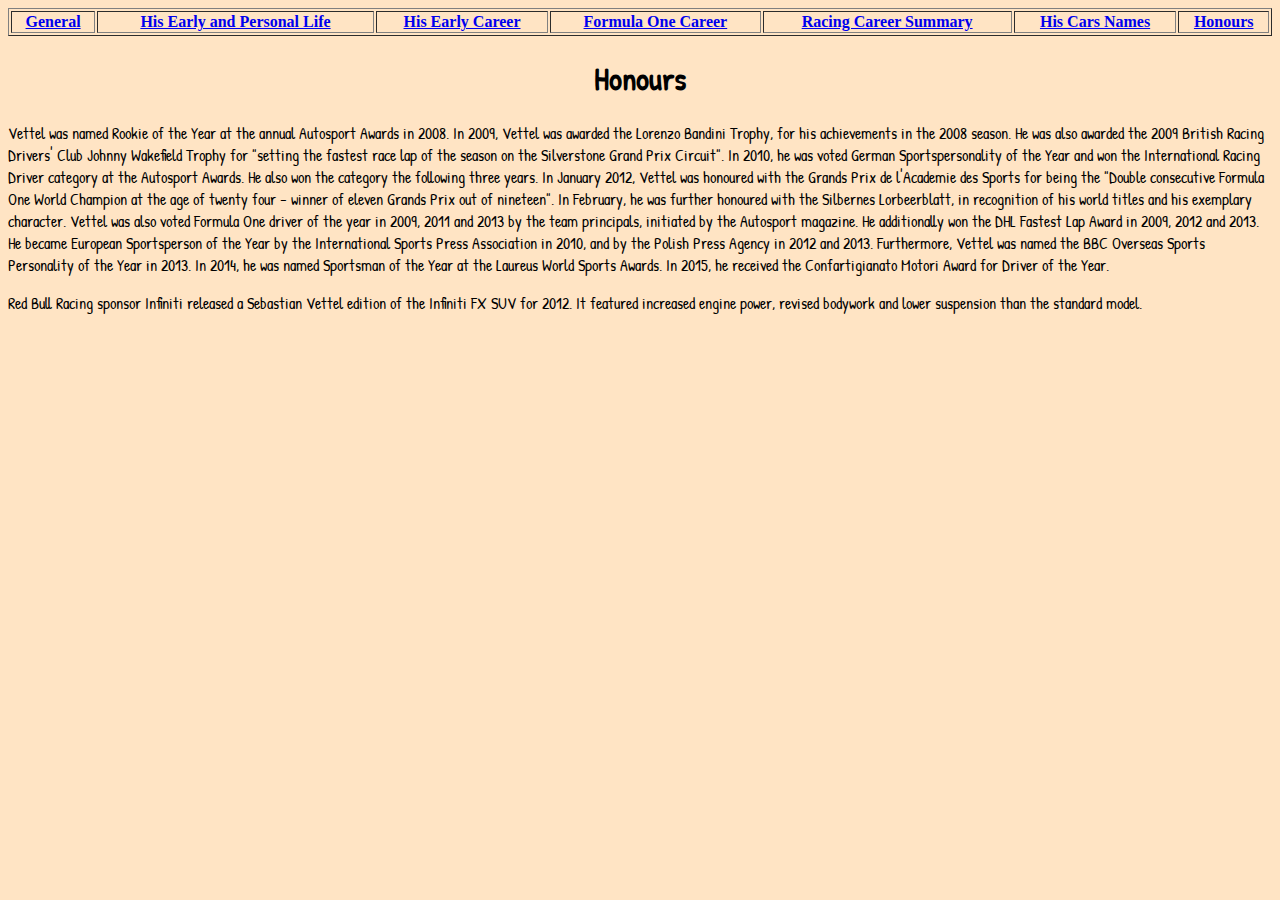
<file: Honours.html>
<!DOCTYPE html>
<html lang="en">
<head>
    <meta charset="UTF-8">
    <meta http-equiv="X-UA-Compatible" content="IE=edge">
    <meta name="viewport" content="width=device-width, initial-scale=1.0">
    <link rel="stylesheet" href="./style/styles.css">
    <link rel="shortcut icon" href="./images/F1icon.ico.png" type="image/x-icon">
    <title>Honours</title>
</head>
<body style="background-color: bisque;">
    <table id="link-table" border="1" width="100%">
        <thead>
            <tr>
                <th>
                    <a href="index.html">General</a>
                </th>
                <th><a href="EarlyPersonal.html">His Early and Personal Life</a></th>
                <th><a href="EarlyCareer.html">His Early Career</a></th>
                <th><a href="FormulaCareer.html">Formula One Career</a></th>
                <th><a href="CareersTable.html">Racing Career Summary</a></th>
                <th><a href="CarNames.html">His Cars Names</a></th>
                <th><a href="Honours.html">Honours</a></th>
            </tr>
        </thead>
    </table>
    <center><h1 id="honoursh1">Honours</h1></center>
    <p id="honoursp">
        Vettel was named Rookie of the Year at the annual Autosport Awards in 2008. In 2009, Vettel was awarded the Lorenzo
        Bandini Trophy, for his achievements in the 2008 season. He was also awarded the 2009 British Racing Drivers' Club
        Johnny Wakefield Trophy for "setting the fastest race lap of the season on the Silverstone Grand Prix Circuit". In
        2010, he was voted German Sportspersonality of the Year and won the International Racing Driver category at the
        Autosport Awards. He also won the category the following three years. In January 2012, Vettel was honoured with the
        Grands Prix de l'Academie des Sports for being the "Double consecutive Formula One World Champion at the age of twenty
        four – winner of eleven Grands Prix out of nineteen". In February, he was further honoured with the Silbernes
        Lorbeerblatt, in recognition of his world titles and his exemplary character. Vettel was also voted Formula One
        driver of the year in 2009, 2011 and 2013 by the team principals, initiated by the Autosport magazine. He
        additionally won the DHL Fastest Lap Award in 2009, 2012 and 2013. He became European Sportsperson of the Year by the
        International Sports Press Association in 2010, and by the Polish Press Agency in 2012 and 2013.
        Furthermore, Vettel was named the BBC Overseas Sports Personality of the Year in 2013. In 2014, he was named Sportsman
        of the Year at the Laureus World Sports Awards. In 2015, he received the Confartigianato Motori Award for Driver of
        the Year.
    </p>
    <p id="honoursp">
        Red Bull Racing sponsor Infiniti released a Sebastian Vettel edition of the Infiniti FX SUV for 2012. It featured
        increased engine power, revised bodywork and lower suspension than the standard model.
    </p>
</body>
</html>
</file>
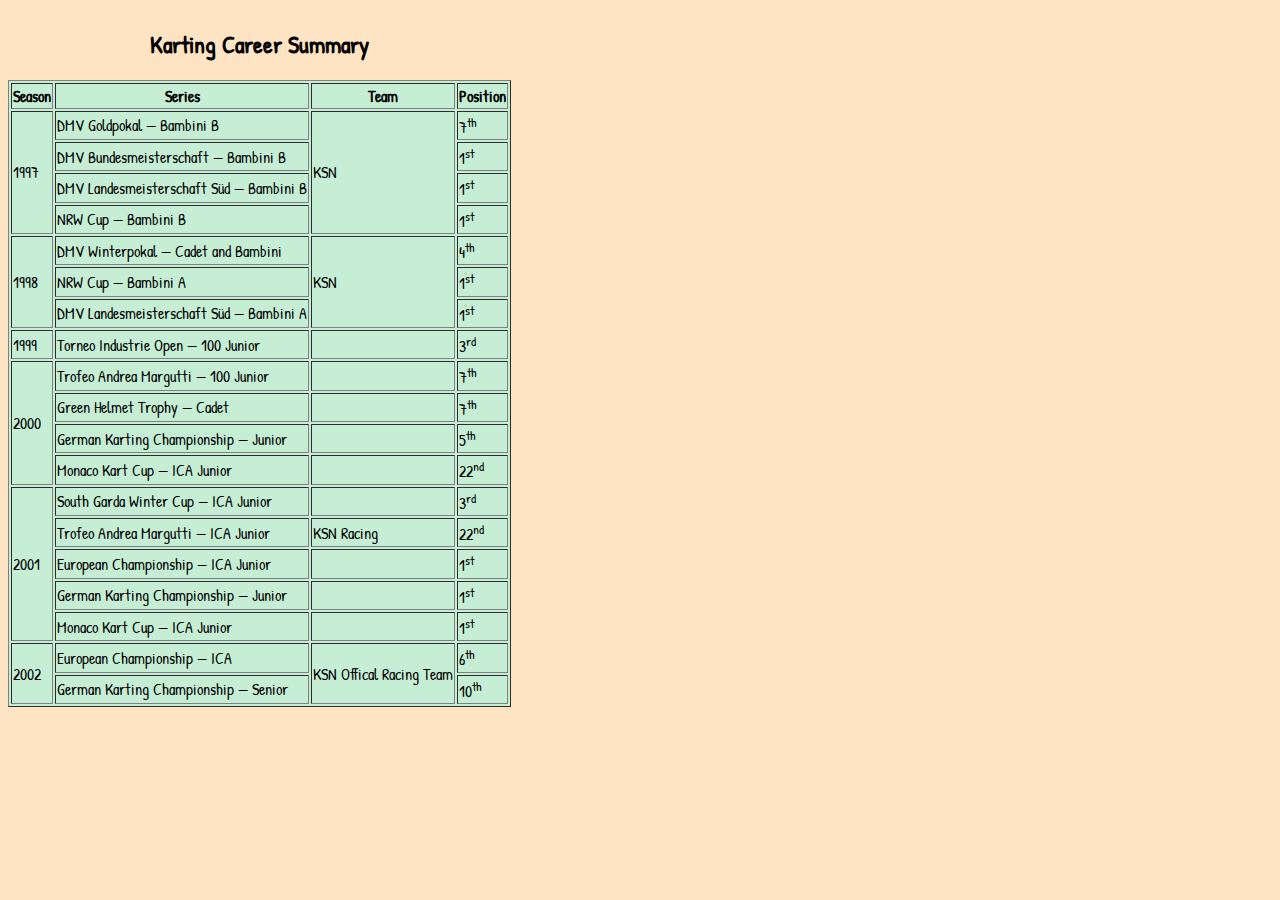
<file: KartingTable.html>
<!DOCTYPE html>
<html lang="en">
<head>
    <meta charset="UTF-8">
    <meta http-equiv="X-UA-Compatible" content="IE=edge">
    <meta name="viewport" content="width=device-width, initial-scale=1.0">
    <link rel="shortcut icon" href="./images/F1icon.ico.png" type="image/x-icon">
    <link rel="stylesheet" href="./style/styles.css">
    <title>Karting Table</title>
</head>
<body style="background-color: bisque">
    <table id="kartingtable" border="1">
        <thead>
            <caption>
                <h2 style="color: black;">Karting Career Summary</h2>
            </caption>
            <tr>
                <th>Season</th>
                <th>Series</th>
                <th>Team</th>
                <th>Position</th>
            </tr>
        </thead>
        <tbody>
            <tr>
                <td rowspan="4">1997</td>
                <td>DMV Goldpokal — Bambini B</td>
                <td rowspan="4">KSN</td>
                <td>7<sup>th</sup></td>
            </tr>
            <tr>
                <td>DMV Bundesmeisterschaft — Bambini B</td>
                <td>1<sup>st</sup></td>
            </tr>
            <tr>
                <td>DMV Landesmeisterschaft Süd — Bambini B</td>
                <td>1<sup>st</sup></td>
            </tr>
            <tr>
                <td>NRW Cup — Bambini B</td>
                <td>1<sup>st</sup></td>
            </tr>
            <tr>
                <td rowspan="3">1998</td>
                <td>DMV Winterpokal — Cadet and Bambini</td>
                <td rowspan="3">KSN</td>
                <td>4<sup>th</sup></td>
            </tr>
            <tr>
                <td>NRW Cup — Bambini A</td>
                <td>1<sup>st</sup></td>
            </tr>
            <tr>
                <td>DMV Landesmeisterschaft Süd — Bambini A</td>
                <td>1<sup>st</sup></td>
            </tr>
            <tr>
                <td>1999</td>
                <td>Torneo Industrie Open — 100 Junior</td>
                <td></td>
                <td>3<sup>rd</sup></td>
            </tr>
            <tr>
                <td rowspan="4">2000</td>
                <td>Trofeo Andrea Margutti — 100 Junior</td>
                <td></td>
                <td>7<sup>th</sup></td>
            </tr>
            <tr>
                <td>Green Helmet Trophy — Cadet</td>
                <td></td>
                <td>7<sup>th</sup></td>
            </tr>
            <tr>
                <td>German Karting Championship — Junior</td>
                <td></td>
                <td>5<sup>th</sup></td>
            </tr>
            <tr>
                <td>Monaco Kart Cup — ICA Junior</td>
                <td></td>
                <td>22<sup>nd</sup></td>
            </tr>
            <tr>
                <td rowspan="5">2001</td>
                <td>South Garda Winter Cup — ICA Junior</td>
                <td></td>
                <td>3<sup>rd</sup></td>
            </tr>
            <tr>
                <td>Trofeo Andrea Margutti — ICA Junior</td>
                <td>KSN Racing</td>
                <td>22<sup>nd</sup></td>
            </tr>
            <tr>
                <td>European Championship — ICA Junior</td>
                <td></td>
                <td>1<sup>st</sup></td>
            </tr>
            <tr>
                <td>German Karting Championship — Junior</td>
                <td></td>
                <td>1<sup>st</sup></td>
            </tr>
            <tr>
                <td>Monaco Kart Cup — ICA Junior</td>
                <td></td>
                <td>1<sup>st</sup></td>
            </tr>
            <tr>
                <td rowspan="2">2002</td>
                <td>European Championship — ICA</td>
                <td rowspan="2">KSN Offical Racing Team</td>
                <td>6<sup>th</sup></td>
            </tr>
            <tr>
                <td>German Karting Championship — Senior</td>
                <td>10<sup>th</sup></td>
            </tr>
        </tbody>
    </table>

</body>
</html>
</file>
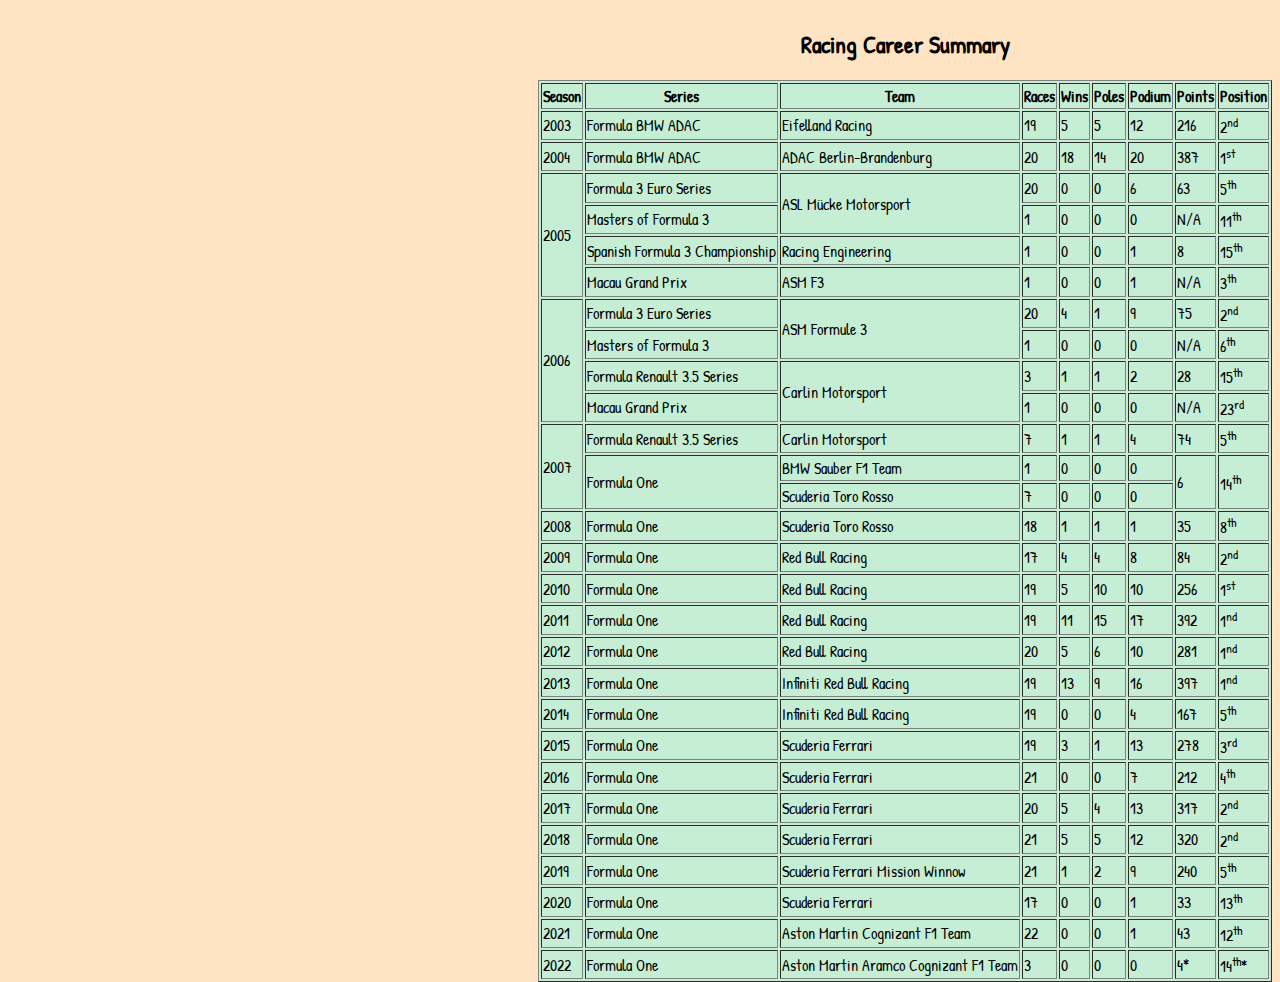
<file: RacingCareerTable.html>
<!DOCTYPE html>
<html lang="en">
<head>
    <meta charset="UTF-8">
    <meta http-equiv="X-UA-Compatible" content="IE=edge">
    <meta name="viewport" content="width=device-width, initial-scale=1.0">
    <link rel="shortcut icon" href="./images/F1icon.ico.png" type="image/x-icon">
    <link rel="stylesheet" href="./style/styles.css">
    <title>Racing Career Table</title>
</head>
<body style="background-color: bisque">
    <table id="racingtable" border="1" align="right">
        <thead>
            <caption><h2>Racing Career Summary</h2></caption>
            <tr>
                <th>Season</th>
                <th>Series</th>
                <th>Team</th>
                <th>Races</th>
                <th>Wins</th>
                <th>Poles</th>
                <th>Podium</th>
                <th>Points</th>
                <th>Position</th>
            </tr>
        </thead>
        <tbody>
           <tr>
                <td>2003</td>
                <td>Formula BMW ADAC</td>
                <td>Eifelland Racing</td>
                <td>19</td>
                <td>5</td>
                <td>5</td>
                <td>12</td>
                <td>216</td>
                <td>2<sup>nd</sup></td>
           </tr>
           <tr>
               <td>2004</td>
               <td>Formula BMW ADAC</td>
               <td>ADAC Berlin-Brandenburg</td>
               <td>20</td>
               <td>18</td>
               <td>14</td>
               <td>20</td>
               <td>387</td>
               <td>1<sup>st</sup></td>
           </tr>
           <tr>
               <td rowspan="4">2005</td>
               <td>Formula 3 Euro Series</td>
               <td rowspan="2">ASL Mücke Motorsport</td>
               <td>20</td>
               <td>0</td>
               <td>0</td>
               <td>6</td>
               <td>63</td>
               <td>5<sup>th</sup></td>
           </tr>
           <tr>
               <td>Masters of Formula 3</td>
               <td>1</td>
               <td>0</td>
               <td>0</td>
               <td>0</td>
               <td>N/A</td>
               <td>11<sup>th</sup></td>
           </tr>
           <tr>
               <td>Spanish Formula 3 Championship</td>
               <td>Racing Engineering</td>
               <td>1</td>
               <td>0</td>
               <td>0</td>
               <td>1</td>
               <td>8</td>
               <td>15<sup>th</sup></td>
           </tr>
           <tr>
               <td>Macau Grand Prix</td>
               <td>ASM F3</td>
               <td>1</td>
               <td>0</td>
               <td>0</td>
               <td>1</td>
               <td>N/A</td>
               <td>3<sup>th</sup></td>
           </tr>
           <tr>
               <td rowspan="4">2006</td>
               <td>Formula 3 Euro Series</td>
               <td rowspan="2">ASM Formule 3</td>
               <td>20</td>
               <td>4</td>
               <td>1</td>
               <td>9</td>
               <td>75</td>
               <td>2<sup>nd</sup></td>
           </tr>
           <tr>
               <td>Masters of Formula 3</td>
               <td>1</td>
               <td>0</td>
               <td>0</td>
               <td>0</td>
               <td>N/A</td>
               <td>6<sup>th</sup></td>
           </tr>
           <tr>
               <td>Formula Renault 3.5 Series</td>
               <td rowspan="2">Carlin Motorsport</td>
               <td>3</td>
               <td>1</td>
               <td>1</td>
               <td>2</td>
               <td>28</td>
               <td>15<sup>th</sup></td>
           </tr>
           <tr>
               <td>Macau Grand Prix</td>
               <td>1</td>
               <td>0</td>
               <td>0</td>
               <td>0</td>
               <td>N/A</td>
               <td>23<sup>rd</sup></td>
           </tr>
           <tr>
               <td rowspan="3">2007</td>
               <td>Formula Renault 3.5 Series</td>
               <td>Carlin Motorsport</td>
               <td>7</td>
               <td>1</td>
               <td>1</td>
               <td>4</td>
               <td>74</td>
               <td>5<sup>th</sup></td>
           </tr>
           <tr>
               <td rowspan="2">Formula One</td>
               <td>BMW Sauber F1 Team</td>
               <td>1</td>
               <td>0</td>
               <td>0</td>
               <td>0</td>
               <td rowspan="2">6</td>
               <td rowspan="2">14<sup>th</sup></td>
           </tr>
           <tr>
               <td>Scuderia Toro Rosso</td>
               <td>7</td>
               <td>0</td>
               <td>0</td>
               <td>0</td>
           </tr>
           <tr>
               <td>2008</td>
               <td>Formula One</td>
               <td>Scuderia Toro Rosso</td>
               <td>18</td>
               <td>1</td>
               <td>1</td>
               <td>1</td>
               <td>35</td>
               <td>8<sup>th</sup></td>
           </tr>
           <tr>
               <td>2009</td>
               <td>Formula One</td>
               <td>Red Bull Racing</td>
               <td>17</td>
               <td>4</td>
               <td>4</td>
               <td>8</td>
               <td>84</td>
               <td>2<sup>nd</sup></td>
           </tr>
           <tr>
               <td>2010</td>
               <td>Formula One</td>
               <td>Red Bull Racing</td>
               <td>19</td>
               <td>5</td>
               <td>10</td>
               <td>10</td>
               <td>256</td>
               <td>1<sup>st</sup></td>
           </tr>
           <tr>
                <td>2011</td>
                <td>Formula One</td>
                <td>Red Bull Racing</td>
                <td>19</td>
                <td>11</td>
                <td>15</td>
                <td>17</td>
                <td>392</td>
                <td>1<sup>nd</sup></td>
           </tr>
           <tr>
               <td>2012</td>
               <td>Formula One</td>
               <td>Red Bull Racing</td>
               <td>20</td>
               <td>5</td>
               <td>6</td>
               <td>10</td>
               <td>281</td>
               <td>1<sup>nd</sup></td>
           </tr>
           <tr>
               <td>2013</td>
               <td>Formula One</td>
               <td>Infiniti Red Bull Racing</td>
               <td>19</td>
               <td>13</td>
               <td>9</td>
               <td>16</td>
               <td>397</td>
               <td>1<sup>nd</sup></td>
           </tr>
           <tr>
               <td>2014</td>
               <td>Formula One</td>
               <td>Infiniti Red Bull Racing</td>
               <td>19</td>
               <td>0</td>
               <td>0</td>
               <td>4</td>
               <td>167</td>
               <td>5<sup>th</sup></td>
           </tr>
           <tr>
               <td>2015</td>
               <td>Formula One</td>
               <td>Scuderia Ferrari</td>
               <td>19</td>
               <td>3</td>
               <td>1</td>
               <td>13</td>
               <td>278</td>
               <td>3<sup>rd</sup></td>
           </tr>
           <tr>
               <td>2016</td>
               <td>Formula One</td>
               <td>Scuderia Ferrari</td>
               <td>21</td>
               <td>0</td>
               <td>0</td>
               <td>7</td>
               <td>212</td>
               <td>4<sup>th</sup></td>
           </tr>
           <tr>
               <td>2017</td>
               <td>Formula One</td>
               <td>Scuderia Ferrari</td>
               <td>20</td>
               <td>5</td>
               <td>4</td>
               <td>13</td>
               <td>317</td>
               <td>2<sup>nd</sup></td>
           </tr>
           <tr>
               <td>2018</td>
               <td>Formula One</td>
               <td>Scuderia Ferrari</td>
               <td>21</td>
               <td>5</td>
               <td>5</td>
               <td>12</td>
               <td>320</td>
               <td>2<sup>nd</sup></td>
           </tr>
           <tr>
               <td>2019</td>
               <td>Formula One</td>
               <td>Scuderia Ferrari Mission Winnow</td>
               <td>21</td>
               <td>1</td>
               <td>2</td>
               <td>9</td>
               <td>240</td>
               <td>5<sup>th</sup></td>
           </tr>
           <tr>
               <td>2020</td>
               <td>Formula One</td>
               <td>Scuderia Ferrari</td>
               <td>17</td>
               <td>0</td>
               <td>0</td>
               <td>1</td>
               <td>33</td>
               <td>13<sup>th</sup></td>
           </tr>
           <tr>
               <td>2021</td>
               <td>Formula One</td>
               <td>Aston Martin Cognizant F1 Team</td>
               <td>22</td>
               <td>0</td>
               <td>0</td>
               <td>1</td>
               <td>43</td>
               <td>12<sup>th</sup></td>
           </tr>
           <tr>
               <td>2022</td>
               <td>Formula One</td>
               <td>Aston Martin Aramco Cognizant F1 Team</td>
               <td>3</td>
               <td>0</td>
               <td>0</td>
               <td>0</td>
               <td>4*</td>
               <td>14<sup>th</sup>*</td>
           </tr>
        </tbody>
    </table>
</body>
</html>
</file>
<file: style/styles.css>
@import url("https://fonts.googleapis.com/css2?family=Patrick+Hand&display=swap");

#honoursh1 {
  font-family: "Patrick Hand", cursive;
  font-weight: bolder;
}
#honoursp {
  font-family: "Patrick Hand", cursive;
}
#careerbody {
  background-color: bisque;
  font-family: "Patrick Hand", cursive;
}
#earlycareerbody {
  background-color: bisque;
  font-family: "Patrick Hand", cursive;
}
#earlylifebody {
  background-color: bisque;
  font-family: "Patrick Hand", cursive;
}
#indextable {
  background-color: bisque;
  font-family: "Patrick Hand", cursive;
}
#indexanchor {
  font-family: "Patrick Hand", cursive;
}
#kartingtable {
  font-family: "Patrick Hand", cursive;
  background-color: rgba(111, 252, 240, 0.4);
}
#racingtable {
  font-family: "Patrick Hand", cursive;
  background-color: rgba(111, 252, 240, 0.4);
}
#carnamestable {
  font-family: "Patrick Hand", cursive;
  background-color: bisque;
}
</file>
